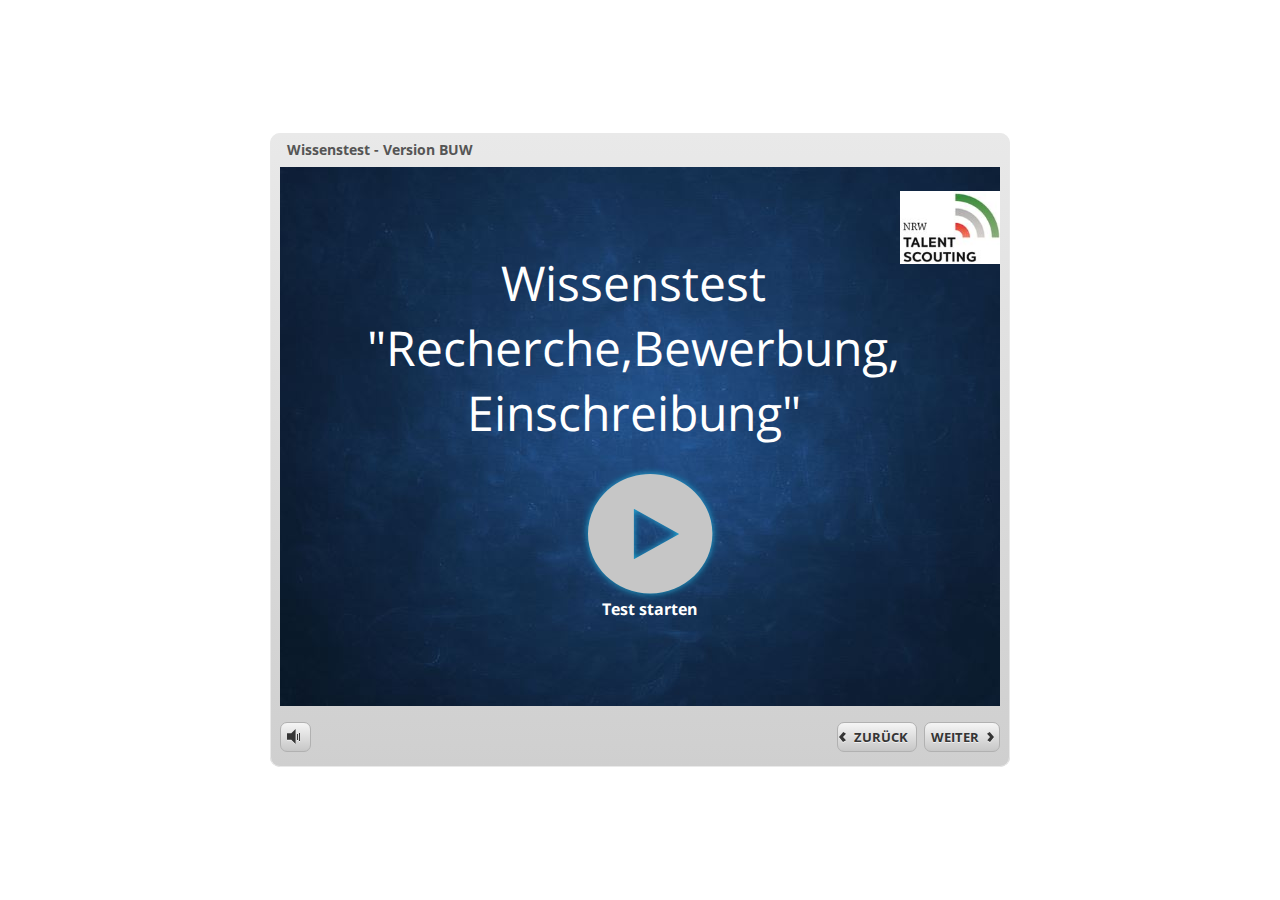
<file: story.html>
<!DOCTYPE HTML>
<html style="height: 100%;" lang="de-DE">
<head>
    
    <meta http-equiv="Content-Type" content="text/html;charset=utf-8">
    <!-- Erstellt mit Storyline 360 ? http://www.articulate.com  -->
    <!-- version: 3.11.14249.0 -->

    <title>Wissenstest -Version BUW</title>
    <style>
        body {
            background: #ffffff;
            overflow: hidden;
        }

        html, body, table {
            height: 100%;
            width: 100%;
            margin: 0;
            padding: 0;
            border: 0;
        }

        table td {
            vertical-align: middle;
            text-align: center;
        }

        #nosupport {
            background: #f5f5f5;
            margin: 50px 65px;
            border: 1px solid #d5d5d5;
            width: calc(100% - 130px);
            height: calc(100% - 100px);
        }

        p {
            font-family: 'Helvetica Neue', Helvetica, Arial, Verdana, sans-serif;
            font-size: 12pt;
            color: #303030;
        }

        a {
            color: #2D9DDA;
            text-decoration: none !important;
        }

    </style>
    <script>
        var html5Supported = true,
                showWarning = false;

        function displayWarning() {
            if (showWarning) {
                document.getElementById('nosupport').style.visibility = 'visible';
            }
        }

    </script>
    <!--[if lte IE 9]><script>html5Supported = false;</script><![endif]-->

    <script type="text/javascript">

        (function () {

            var settings = {
                lmsEnabled: false,
                tincanEnabled: false,
                aoEnabled: false,
                runtimeOrder: [{"type":"html5","url":"story_html5.html"},{"type":"flash","url":"story_flash.html"}],
                warnOnCommitFail: false
            };

            var PARAM_WARN_ON_COMMIT = {name: 'warncommit', value: 1},
                    PARAM_LMS = {name: 'lms', value: 1},
                    PARAM_TINCAN = {name: 'tincan', value: true},
                    PARAM_AO = {name: 'aosupport', value: true};

            var detection = {
                agent: navigator.userAgent,

                flashEnabled: function () {
                    var description, version, flashAX,
                            plugin = navigator.plugins["Shockwave Flash"];

                    if (plugin != null) {
                        description = plugin.description.split(" ");
                        version = Number(description[description.length - 2]);

                        return (version >= 10) || isNaN(version);
                    } else {
                        try {
                            flashAX = new ActiveXObject("ShockwaveFlash.ShockwaveFlash.10");
                            return (flashAX != null);
                        } catch (e) {
                        }
                    }

                    return false;
                },

                html5Enabled: function () {
                    return html5Supported;
                },

                ampEnabled: function () {
                    return ((this.isIOS() && this.isIPad()) || this.isAndroid());
                },

                isIOS: function () {
                    return (this.agent.indexOf("AppleWebKit/") > -1 && this.agent.indexOf("Mobile/") > -1)
                },

                isAndroid: function () {
                    return (this.agent.indexOf("Android") > -1);
                },

                isIPad: function () {
                    return (this.agent.indexOf("iPad") > -1);
                }
            };

            var router = {

                init: function () {
                    var i,
                            redirected = false,
                            order = settings.runtimeOrder,
                            launchMap = {
                                flash: {
                                    isEnabled: 'flashEnabled',
                                    getParams: 'getFlashParams',
                                    delim: '?'
                                },
                                html5: {
                                    isEnabled: 'html5Enabled',
                                    getParams: 'getHtml5Params',
                                    delim: '?'
                                },
                                amp: {
                                    isEnabled: 'ampEnabled',
                                    getParams: 'getAmpParams',
                                    delim: '#'
                                }
                            };

                    if (document.location.search.toLowerCase().indexOf('forceflash') != -1) {
                        this.moveFlashToStartOfOrder(order);
                    }

                    for (i = 0; i < order.length; i++) {
                        var launchInfo = launchMap[order[i].type],
                                url = order[i].url;

                        if (detection[launchInfo.isEnabled]()) {
                            this.redirect(url, this[launchInfo.getParams](), launchInfo.delim);
                            redirected = true;
                            break;
                        }
                    }

                    if (!redirected) {
                        showWarning = true;
                    }
                },

                moveFlashToStartOfOrder: function (order) {
                    var i,
                        flashIndex = -1;
                    for (i = 0; i < order.length; i++) {
                        if (order[i].type == "flash") {
                            flashIndex = i;
                            break;
                        }
                    }
                    if (flashIndex != -1) {
                        order.splice(0, 0, order.splice(flashIndex, 1)[0]);
                    }
                },

                getQueryString: function (params) {
                    params = params || [];
                    var i,
                            queryString = document.location.search.substr(1),
                            paramArr = queryString.length > 0 ? queryString.split('&') : [];

                    for (i = 0; i < params.length; i++) {
                        paramArr.push([params[i].name, params[i].value].join('='));
                    }

                    return paramArr.join('&');
                },

                formatUrl: function (url, params, delim) {
                    delim = delim || '?';

                    var queryString = this.getQueryString(params);

                    if (queryString != null && queryString.length > 0) {
                        return [url, queryString].join(delim);
                    }

                    return url;
                },

                redirect: function (url, params, delim) {
                    window.location.replace(this.formatUrl(url, params, delim));
                },

                getFlashParams: function () {
                    return [];
                },

                getHtml5Params: function () {
                    var params = [];
                    if (settings.tincanEnabled) {
                        params.push(PARAM_TINCAN);
                    } else if (settings.lmsEnabled) {
                        params.push(PARAM_LMS);
                        if (settings.warnOnCommitFail) {
                            params.push(PARAM_WARN_ON_COMMIT);
                        }
                    }

                    return params;
                },

                getAmpParams: function () {
                    var tincanProto = settings.aoEnabled || settings.tincanEnabled,
                            params = [];
                    // build AMP params
                    if (tincanProto) {
                        params.push(PARAM_TINCAN);
                        if (settings.aoEnabled) {
                            params.push(PARAM_AO);
                        }
                    }
                    return params;
                }
            };

            router.init();
        })();

    </script>
</head>
<body onload="displayWarning()" style="height: 100%;">
<div id="nosupport" style="visibility: hidden;">
    <table>
        <tr>
            <td>
                <p>
                    <svg xmlns="http://www.w3.org/2000/svg" width="90.2" height="74.9" viewBox="0 0 90 75" version="1.1">
                        <g transform="scale(.1)">
                            <path d="m409 7c54-25 106 20 130 66 106 170 213 340 320 510 17 28 32 63 19 96-14 36-55 51-91 51-224 1-448 0-672 0-35 1-76-3-100-33-26-32-15-77 5-108 107-173 216-344 324-517 16-26 35-53 65-65z"
                                  fill="#4c4c4c"/>
                            <path d="m419 57c26-20 55 4 68 27 109 174 218 348 328 522 9 17 23 35 17 55-11 20-36 18-55 19-224 0-447 0-670 0-20-1-46 1-57-19-5-18 6-34 14-48 109-174 218-348 327-522 9-12 17-25 28-34z"
                                  fill="#f5f5f5"/>
                            <path d="m429 179c25-12 58 8 56 35-1 81-5 161-10 242 2 32-49 39-57 9-7-73-6-146-11-219-1-24-4-56 22-67zM430 539 430 539 430 539c45-24 80 53 32 72-45 24-80-53-32-72z"
                                  fill="#4c4c4c"/>
                        </g>
                    </svg>
                </p>
                <p>Dieser Kurs kann nicht abgespielt werden.</p>
                <p><a href="https://ipc.articulate.com/slw/360/de/cannotplay/">Mehr Infos</a></p>

            </td>
        </tr>
    </table>
</div>
</body>
</html>
</file>
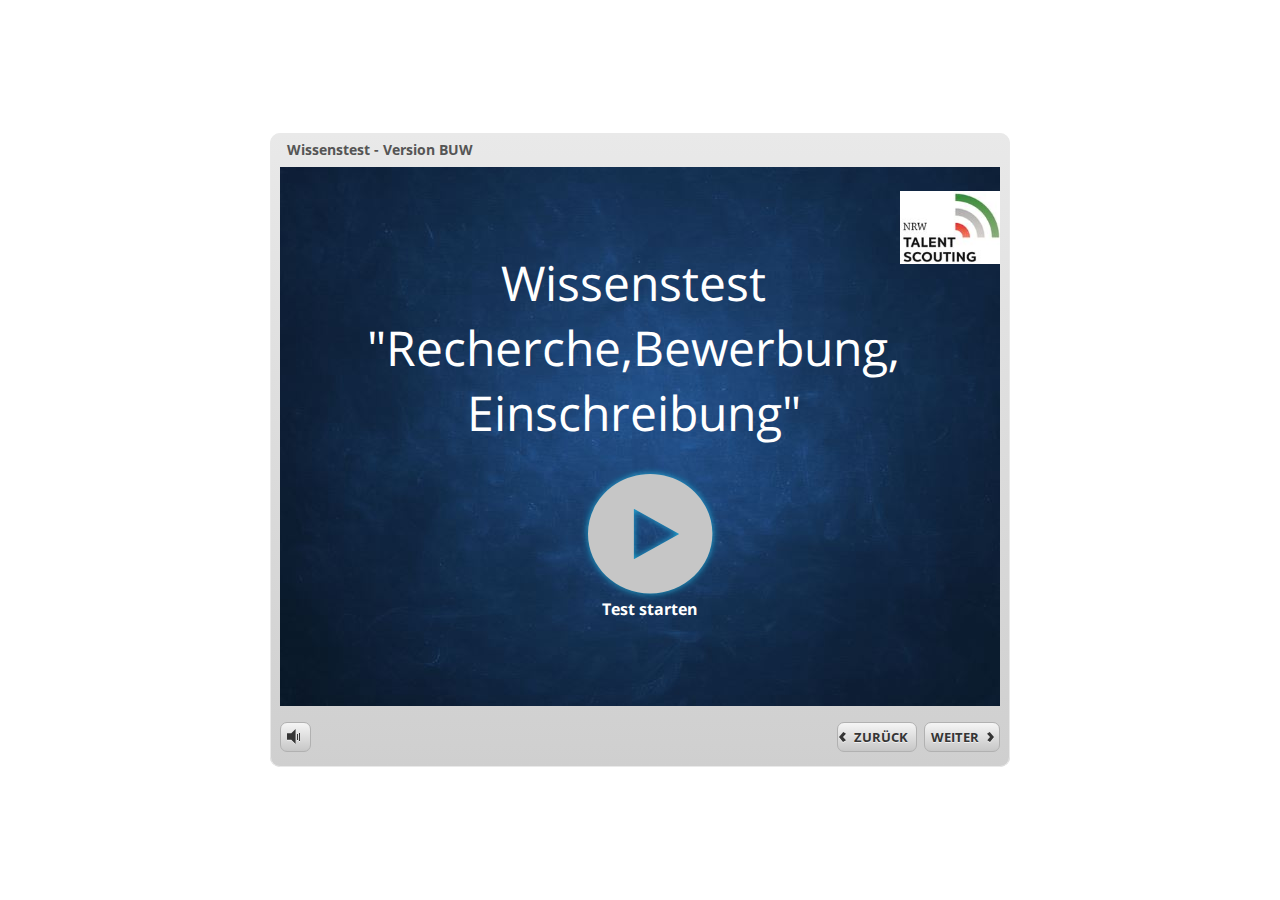
<file: story_html5.html>
<!doctype html>
<html lang="de-DE">
<head>
  <meta charset="utf-8" />
  <!-- Erstellt mit Storyline 360 ? http://www.articulate.com  -->
  <!-- version: 3.11.14249.0 -->
  <title>Wissenstest - Version BUW</title>
  <meta http-equiv="x-ua-compatible" content="IE=edge" />
  <meta name="viewport" content="width=device-width, initial-scale=1.0, user-scalable=no, minimal-ui" />
  <meta name="apple-mobile-web-app-capable" content="yes" />

  <style rel="stylesheet" data-noprefix>.slide-loader{position:absolute;pointer-events:none;left:50%;top:50%;-webkit-animation:spin 1.8s linear infinite;-moz-animation:spin 1.8s linear infinite;-ms-animation:spin 1.8s linear infinite;animation:spin 1.8s linear infinite;width:100px;height:100px;-webkit-transform:translate(-50%, -50%);z-index:10000;background:transparent url("[data-uri]") no-repeat center center}.mobile-chrome-warning{position:fixed;width:300px;height:75px;bottom:0px;background:rgba(0,0,0,0.0001);display:none;pointer-events:none;z-index:99}.mobile-chrome-warning-btn{position:absolute;left:-16px;top:-15px;width:107px;height:107px;background:rgba(0,0,0,0.6);border-radius:50%;border:1px solid rgba(255,255,255,0.2);pointer-events:all;-webkit-transform:scale(0.6)}.mobile-chrome-warning-btn svg{position:absolute;left:60%;top:58%;-webkit-transform:translate(-50%, -50%)}.mobile-chrome-warning-bubble{position:relative;color:white;padding:10px;background:rgba(0,0,0,0.8);border-radius:5px;float:left;margin-left:100px;margin-top:15px;pointer-events:none}.mobile-chrome-warning-bubble:before{position:absolute;top:8.5px;left:-20px;width:30px;height:30px;content:'';display:block;width:0;height:0;border-style:solid;border-width:12.5px 20px 12.5px 0;border-color:transparent rgba(0,0,0,0.8) transparent transparent;pointer-events:none}.is-mobile .swipe-resume-arrow{position:fixed;top:30%;left:50%;-webkit-transform:translate(-50%, 0);width:12%}.is-mobile .mobile-chrome-warning-text{position:fixed;top:56%;left:50%;-webkit-transform:translate(-50%, 0);height:30%;width:80%;line-height:43px;text-align:center;color:#aeb7bd;word-break:break-word;font-size:20px}.slide-loader .mobile-loader-dot{display:none}@-ms-keyframes spin{from{-ms-transform:translate(-50%, -50%) rotate(0deg)}to{-ms-transform:translate(-50%, -50%) rotate(360deg)}}@-moz-keyframes spin{from{-moz-transform:translate(-50%, -50%) rotate(0deg)}to{-moz-transform:translate(-50%, -50%) rotate(360deg)}}@-webkit-keyframes spin{from{-webkit-transform:translate(-50%, -50%) rotate(0deg)}to{-webkit-transform:translate(-50%, -50%) rotate(360deg)}}@keyframes spin{from{transform:translate(-50%, -50%) rotate(0deg)}to{transform:translate(-50%, -50%) rotate(360deg)}}body.is-mobile{background:black}body.is-theme-unified{background:#1b1a1a}.is-mobile .load-container,.is-theme-unified .load-container{position:absolute;left:0;top:0;width:100%;height:100%;background-color:rgba(0,0,0,0.5);z-index:1;visibility:visible;-webkit-transition:visibility 250ms, opacity 250ms linear;-moz-transition:visibility 250ms, opacity 250ms linear;-mz-transition:visibility 250ms, opacity 250ms linear;transition:visibility 250ms, opacity 250ms linear}.is-mobile .hide-slide-loader .load-container,.is-theme-unified .hide-slide-loader .load-container{opacity:0;visibility:hidden}.is-mobile .slide-loader,.is-theme-unified .slide-loader{-webkit-animation:none;-moz-animation:none;-ms-animation:none;animation:none;background:none;text-align:center;width:120px;height:80px;top:60%}.is-theme-unified .slide-loader{top:50%}.is-mobile .slide-loader .mobile-loader-dot,.is-theme-unified .slide-loader .mobile-loader-dot{width:30px;height:30px;background-color:white;border-radius:100%;display:inline-block;-webkit-animation:slide-loader 1s ease-in-out 0s infinite both;-moz-animation:slide-loader 1s ease-in-out 0s infinite both;-ms-animation:slide-loader 1s ease-in-out 0s infinite both;animation:slide-loader 1s ease-in-out 0s infinite both}.is-mobile .slide-loader .dot1,.is-theme-unified .slide-loader .dot1{-webkit-animation-delay:-0.2s;-moz-animation-delay:-0.2s;-ms-animation-delay:-0.2s;animation-delay:-0.2s}.is-mobile .slide-loader .dot2,.is-theme-unified .slide-loader .dot2{-webkit-animation-delay:-0.1s;-moz-animation-delay:-0.1s;-ms-animation-delay:-0.1s;animation-delay:-0.1s}@-ms-keyframes slide-loader{0%,80%,100%{-ms-transform:scale(0.6)}40%{-ms-transform:scale(0)}}@-moz-keyframes slide-loader{0%,80%,100%{-moz-transform:scale(0.6)}40%{-moz-transform:scale(0)}}@-webkit-keyframes slide-loader{0%,80%,100%{-webkit-transform:scale(0.6)}40%{-webkit-transform:scale(0)}}@keyframes slide-loader{0%,80%,100%{transform:scale(0.6)}40%{transform:scale(0)}}.mobile-load-title-overlay{display:none}.is-mobile .mobile-load-title-overlay,.is-touchable .mobile-load-title-overlay{display:block;position:fixed;top:0;right:0;bottom:0;left:0;z-index:999;pointer-events:none}.is-mobile .mobile-load-title-overlay .mobile-load-title,.is-touchable .mobile-load-title-overlay .mobile-load-title{position:relative;height:30%;width:80%;margin:0 auto;line-height:43px;text-align:center;color:#aeb7bd;word-break:break-word}@media only screen and (min-width: 320px) and (orientation: landscape){.is-mobile .mobile-load-title,.is-touchable .mobile-load-title{font-size:28.8px;-moz-transform:translateY(33%);-ms-transform:translateY(33%);-webkit-transform:translateY(33%);transform:translateY(33%)}}@media only screen and (min-width: 320px) and (orientation: portrait){.is-mobile .slide-loader,.is-touchable .slide-loader{top:55%}.is-mobile .mobile-load-title,.is-touchable .mobile-load-title{font-size:28.8px;-moz-transform:translateY(35%);-ms-transform:translateY(35%);-webkit-transform:translateY(35%);transform:translateY(35%)}}
</style>

  
</head>
<body style="background: #FFFFFF" class="cs-HTML is-theme-classic" role="application">
  <!-- 360 -->
  <script>!function(e){var i=/iPhone/i,o=/iPod/i,n=/iPad/i,t=/(?=.*\bAndroid\b)(?=.*\bMobile\b)/i,d=/Android/i,s=/(?=.*\bAndroid\b)(?=.*\bSD4930UR\b)/i,b=/(?=.*\bAndroid\b)(?=.*\b(?:KFOT|KFTT|KFJWI|KFJWA|KFSOWI|KFTHWI|KFTHWA|KFAPWI|KFAPWA|KFARWI|KFASWI|KFSAWI|KFSAWA)\b)/i,r=/IEMobile/i,h=/(?=.*\bWindows\b)(?=.*\bARM\b)/i,a=/BlackBerry/i,l=/BB10/i,p=/Opera Mini/i,f=/(CriOS|Chrome)(?=.*\bMobile\b)/i,u=/(?=.*\bFirefox\b)(?=.*\bMobile\b)/i,c=new RegExp("(?:Nexus 7|BNTV250|Kindle Fire|Silk|GT-P1000)","i"),w=function(e,i){return e.test(i)},A=function(e){var A=e||navigator.userAgent,v=A.split("[FBAN");return"undefined"!=typeof v[1]&&(A=v[0]),this.apple={phone:w(i,A),ipod:w(o,A),tablet:!w(i,A)&&w(n,A),device:w(i,A)||w(o,A)||w(n,A)},this.amazon={phone:w(s,A),tablet:!w(s,A)&&w(b,A),device:w(s,A)||w(b,A)},this.android={phone:w(s,A)||w(t,A),tablet:!w(s,A)&&!w(t,A)&&(w(b,A)||w(d,A)),device:w(s,A)||w(b,A)||w(t,A)||w(d,A)},this.windows={phone:w(r,A),tablet:w(h,A),device:w(r,A)||w(h,A)},this.other={blackberry:w(a,A),blackberry10:w(l,A),opera:w(p,A),firefox:w(u,A),chrome:w(f,A),device:w(a,A)||w(l,A)||w(p,A)||w(u,A)||w(f,A)},this.seven_inch=w(c,A),this.any=this.apple.device||this.android.device||this.windows.device||this.other.device||this.seven_inch,this.phone=this.apple.phone||this.android.phone||this.windows.phone,this.tablet=this.apple.tablet||this.android.tablet||this.windows.tablet,"undefined"==typeof window?this:void 0},v=function(){var e=new A;return e.Class=A,e};"undefined"!=typeof module&&module.exports&&"undefined"==typeof window?module.exports=A:"undefined"!=typeof module&&module.exports&&"undefined"!=typeof window?module.exports=v():"function"==typeof define&&define.amd?define("isMobile",[],e.isMobile=v()):e.isMobile=v()}(this);</script>

  <div id="preso"></div>
  <script>
    window.globals = {
      DATA_PATH_BASE: '',
      lmsPresent: false,
      tinCanPresent: false,
      aoSupport: false,
      scale: 'noscale',
      captureRc: false,
      browserSize: 'default',
      bgColor: '#FFFFFF',
      features: '',
      themeName: 'classic',

      
      parseParams: function(qs) {
        if (window.globals.parsedParams != null) {
          return window.globals.parsedParams;
        }
        qs = (qs || window.location.search.substr(1)).split('+').join(' ');
        var params = {},
            tokens,
            re = /[?&]?([^=]+)=([^&]*)/g;

        while (tokens = re.exec(qs)) {
          params[decodeURIComponent(tokens[1]).trim()] =
            decodeURIComponent(tokens[2]).trim();
        }
        window.globals.parsedParams = params;
        return params;
      },

    };
    

    (function() {
      var params = window.globals.parseParams();

      if (window.globals.themeName !== 'classic') {
        
        if (params.deviceType != null) {
          window.isMobile.phone = params.deviceType === 'phone';
          window.isMobile.tablet = params.deviceType === 'tablet';
          window.isMobile.any = window.isMobile.phone || window.isMobile.tablet;
        }

        if (window.isMobile.any) {
          document.body.classList.add('is-touchable-tablet');
          if (window.isMobile.phone) {
            document.body.classList.add('is-touchable-phone');
          }
        }
      } else if (window.isMobile.any) {
        document.body.classList.add('is-mobile');
      }
    })();
  </script>
  <script SRC="story_content/user.js" TYPE="text/javascript"></script>
  <div class="slide-loader"></div>

  <script type="text/javascript">
    if (window.isMobile.any || window.globals.themeName === 'unified') { var doc = document, loader = doc.body.querySelector('.slide-loader'); [ 1, 2, 3 ].forEach(function(n) { var d = doc.createElement('div'); d.classList.add('mobile-loader-dot'); d.classList.add('dot' + n); loader.appendChild(d);
      });
    }
  </script>

  <div class="mobile-load-title-overlay">
    <div class="mobile-load-title">Wissenstest - Version BUW</div>
  </div>
  <script>
    
    if (window.autoSpider && window.vInterfaceObject) {
      document.querySelector('.mobile-load-title-overlay').style.display = 'none';
    }
  </script>

  <div class="mobile-chrome-warning">
    <div class="mobile-chrome-warning-btn">
        <svg xmlns="http://www.w3.org/2000/svg" version="1.1" xmlns:xlink="http://www.w3.org/1999/xlink" preserveAspectRatio="none" x="0px" y="0px" width="107px" height="78px" viewBox="0 0 107 78">

          <g id="mobile-chrome-warning-arrow">
            <path fill="white" stroke="none" d="
            M 24.1 31.4
            L 12.05 15.85 0 31.4 8.3 31.4 8.3 54 15.25 54 15.25 31.4 24.1 31.4 Z"/>
          </g>

          <path id="mobile-chrome-warning-hand" stroke="white" stroke-width="2" stroke-linejoin="round" stroke-linecap="round" fill="none" d="
          M 37.55 16.1
          Q 36.3 14.8 36.3 13.1 36.3 11.45 37.55 10.15 38.85 8.9 40.55 8.9 42.2 8.9 43.5 10.15
          L 46.75 13.375 46.75 13.35
          Q 45.5 12.05 45.5 10.35 45.5 8.7 46.75 7.4 48.05 6.15 49.75 6.15 51.4 6.15 52.7 7.4
          L 57 11.65
          Q 56.05 10.4828125 56.05 9 56.05 7.3 57.3 6 58.6 4.8 60.3 4.8 62 4.8 63.3 6
          L 74.3 17
          Q 76.3 19.05 77.5 21.55 78.75 24.05 79.1 26.9 79.4 29.7 80.65 32.25 81.85 34.75 83.85 36.75
          L 85.6 38.5 69.5 54.6
          Q 68.25 53.35 66.5 52.1 64.75 50.8 62.85 49.85 60.95 48.85 59.25 48.5
          L 32 42.5
          Q 31.15 42.3 30.45 41.8 29.1 40.8 28.85 39.3 28.6 37.85 29.35 36.55 30.05 35.25 31.65 34.7
          L 31.9 34.65
          Q 32.55 34.45 33.25 34.45
          L 44.3 34.9 17.65 8.2
          Q 16.4 6.9 16.4 5.2 16.4 3.55 17.65 2.25 18.95 1 20.65 1 22.3 1 23.6 2.25
          L 37.55 16.1 39.2 17.75
          M 58.95 13.65
          L 58.075 12.775 57.3 12
          Q 57.140234375 11.833984375 57 11.65
          L 58.075 12.775
          M 46.75 13.375
          L 48.4 15"/>

        </svg>
      </div>

      <div class="mobile-chrome-warning-bubble">
        Drag up for fullscreen
      </div>
  </div>

  

  <link rel="stylesheet" href="html5/lib/stylesheets/main.min.css" data-noprefix />
  <link rel="stylesheet" href="html5/data/css/output.min.css" data-noprefix />
  <script data-main="app/scripts/init.generated" src="html5/lib/scripts/app.min.js"></script>
</body>
</html>
</file>
<file: html5/lib/stylesheets/main.min.css>
html{font-size:100%;line-height:1.5em}html{font-family:sans-serif;-ms-text-size-adjust:100%;-webkit-text-size-adjust:100%}body{margin:0}article,aside,details,figcaption,figure,footer,header,hgroup,main,menu,nav,section,summary{display:block}audio,canvas,progress,video{display:inline-block;*display:inline;*zoom:1;vertical-align:baseline}audio:not([controls]){display:none;height:0}[hidden]{display:none}template{display:none}a{background-color:transparent}a:active,a:hover{outline:0}abbr[title]{border-bottom:1px dotted}b,strong{font-weight:bold}blockquote{margin:1.5em 40px}dfn{font-style:italic}h1{font-size:2em;line-height:1.5em;margin-top:.75em;margin-bottom:.75em}h2{font-size:1.5em;line-height:2em;margin-top:1em;margin-bottom:1em}h3{font-size:1.17em;line-height:1.28205em;margin-top:1.28205em;margin-bottom:1.28205em}h4{font-size:1em;line-height:1.5em;margin-top:1.5em;margin-bottom:1.5em}h5{font-size:.83em;line-height:1.80723em;margin-top:1.80723em;margin-bottom:1.80723em}h6{font-size:.67em;line-height:2.23881em;margin-top:2.23881em;margin-bottom:2.23881em}mark{background:#ff0;color:#000}p,pre{margin:1.5em 0}small{font-size:80%}sub,sup{font-size:75%;line-height:0;position:relative;vertical-align:baseline}sup{top:-0.5em}sub{bottom:-0.25em}dl,menu,ol,ul{margin:1.5em 0}dd{margin:0 0 0 40px}menu,ol,ul{padding:0 0 0 40px}nav ul,nav ol{list-style:none;list-style-image:none}img{border:0;-ms-interpolation-mode:bicubic}svg:not(:root){overflow:hidden}figure{margin:1.5em 40px}hr{-moz-box-sizing:content-box;-webkit-box-sizing:content-box;box-sizing:content-box;height:0}pre{overflow:auto}code,kbd,pre,samp{font-family:monospace, monospace;font-size:1em}form{margin:0}button,input,optgroup,select,textarea{color:inherit;font:inherit;margin:0;*font-family:sans-serif;*vertical-align:middle}button{overflow:visible}button,select{text-transform:none}button,html input[type="button"],input[type="reset"],input[type="submit"]{-webkit-appearance:button;cursor:pointer;*overflow:visible}button[disabled],html input[disabled]{cursor:default}button::-moz-focus-inner,input::-moz-focus-inner{border:0;padding:0}input{line-height:normal}input[type="checkbox"],input[type="radio"]{-moz-box-sizing:border-box;-webkit-box-sizing:border-box;box-sizing:border-box;padding:0;*height:13px;*width:13px}input[type="number"]::-webkit-inner-spin-button,input[type="number"]::-webkit-outer-spin-button{height:auto}input[type="search"]{-webkit-appearance:textfield;-moz-box-sizing:content-box;-webkit-box-sizing:content-box;box-sizing:content-box}input[type="search"]::-webkit-search-cancel-button,input[type="search"]::-webkit-search-decoration{-webkit-appearance:none}fieldset{margin:0 2px;border-color:#c0c0c0;border-top-width:.0625em;border-top-style:solid;padding-top:.4625em;border-bottom-width:.0625em;border-bottom-style:solid;padding-bottom:.9125em;border-left-width:.0625em;border-left-style:solid;padding-left:.875em;border-right-width:.0625em;border-right-style:solid;padding-right:.875em}legend{border:0;padding:0;*margin-left:-7px}textarea{overflow:auto}optgroup{font-weight:bold}table{border-collapse:collapse;border-spacing:0}td,th{padding:0}div.popup-pane p strong,div.popup-pane p em,.presenter-name{white-space:nowrap;overflow:hidden;text-overflow:ellipsis}.offscreen{position:absolute;left:-9999px !important}.invisible{visibility:hidden !important}.visible{visibility:visible !important}.transparent{opacity:0 !important}.hidden{display:none !important}.accessibility,.slider{position:absolute;top:0;left:0;height:1px;width:1px;overflow:hidden;opacity:0}.accessibility:focus,.slider:focus{outline:none}.scrollable,.is-desktop .panel-content,.is-desktop .panel-section-content{overflow:auto}.focused{outline:none !important}rect.focused{fill:none;outline:none !important;stroke:yellow}.align-left{text-align:left !important}.align-right{text-align:right !important}.align-center{text-align:center !important}.align-flex-start{display:-webkit-box;display:-webkit-flex;display:-moz-flex;display:-ms-flexbox;display:flex;-webkit-box-align:start;-ms-flex-align:start;-webkit-align-items:flex-start;-moz-align-items:flex-start;align-items:flex-start}.align-flex-center{display:-webkit-box;display:-webkit-flex;display:-moz-flex;display:-ms-flexbox;display:flex;-webkit-box-align:center;-ms-flex-align:center;-webkit-align-items:center;-moz-align-items:center;align-items:center}.align-flex-end{display:-webkit-box;display:-webkit-flex;display:-moz-flex;display:-ms-flexbox;display:flex;-webkit-box-align:end;-ms-flex-align:end;-webkit-align-items:flex-end;-moz-align-items:flex-end;align-items:flex-end}.inflexible,.is-desktop .controls .relative-nav,.is-desktop .submit-all-button,.tabs,.is-desktop .panel-section-header,.is-desktop .panel-header,.is-desktop .panel-footer,.header-primary{-webkit-box-flex:none;-webkit-flex:none !important;-moz-box-flex:none;-moz-flex:none !important;-ms-flex:none !important;flex:none !important}.auto-flexible{-webkit-box-flex:auto;-webkit-flex:auto !important;-moz-box-flex:auto;-moz-flex:auto !important;-ms-flex:auto !important;flex:auto !important}.initial-flexible{-webkit-box-flex:0;-webkit-flex:0 1 auto !important;-moz-box-flex:0;-moz-flex:0 1 auto !important;-ms-flex:0 1 auto !important;flex:0 1 auto !important}.bleed{padding:0 !important}.unstyled,.is-desktop .btn,.choice-list,.tabs,.is-desktop .outline-list{margin:0;padding:0;list-style:none;border:none;background:none}.force-unstyled,.progress-control .btn-unstyled,.progress-control .choice-list .choice-list-trigger,.choice-list .progress-control .choice-list-trigger,.progress-control .tabs>li>.tabs-trigger{background:none !important;border:none !important;box-shadow:none !important}.text-compact,.choice-list .choice-list-trigger,.tabs>li>.tabs-trigger,.is-desktop .outline-list li a{display:inline-block;max-width:100%;overflow:hidden;white-space:nowrap;text-overflow:ellipsis}.text-rtl,.text-direction-rtl .is-desktop .controls,.text-direction-rtl .is-desktop .controls-group,.text-direction-rtl .tabs,.text-direction-rtl .is-mobile .panel-content,.text-direction-rtl .is-desktop .panel-content,.text-direction-rtl .is-desktop .panel-header,.text-direction-rtl .topmenu-panel{direction:rtl;unicode-bidi:bidi-override;text-align:right}.text-align-sub{vertical-align:sub}.text-align-middle{vertical-align:middle}.ui-draggable{z-index:99}.ui-droppable{z-index:98}.ui-draggable-dragging{z-index:9999}.border-base,input[type='text'],input[type='search'],.is-desktop .btn,.progress-control,.progress-bar-seek,.search-input input[type="search"],.presentation-wrapper:after,.topmenu-tab,.topmenu-panel{border-style:solid;border-width:1px}.cursor-hover:hover,.rotatable:hover{cursor:pointer}.cursor-hover:hover *,.rotatable:hover *{cursor:pointer}.cursor-default{cursor:default !important}.cursor-default *{cursor:default !important}.opaque{pointer-events:all !important}.non-eventable{pointer-events:none}.full-size{height:100%;position:relative;width:100%}.abs{position:absolute}.tweenable{will-change:opacity, transform}*{box-sizing:border-box}html,body{height:100%}html{font-size:62.5%;-webkit-user-select:none;-moz-user-select:none;-ms-user-select:none;user-select:none}body{font-size:1.3rem;line-height:1.2;font-family:sans-serif;overflow:hidden}body.is-desktop.is-too-tall{overflow-y:scroll}body.is-desktop.is-too-wide{overflow-x:scroll}body.is-desktop *{-webkit-font-smoothing:subpixel-antialiasing}body.is-mobile::-webkit-scrollbar,body.is-mobile *::-webkit-scrollbar{-webkit-appearance:none;display:none}a{color:inherit;text-decoration:none}input[type='text'],input[type='search']{border-radius:4px;padding:.3em .5em}hr{position:absolute;top:0;left:0;width:100%;height:1px;background:none;border:0;border-top-style:solid;border-top-width:1px;color:none;margin:0}.is-desktop .grid-center{-webkit-box-pack:center;-ms-flex-pack:center;-webkit-justify-content:center;-moz-justify-content:center;justify-content:center;-webkit-box-align:center;-ms-flex-align:center;-webkit-align-items:center;-moz-align-items:center;align-items:center}.is-desktop .grid-row{max-width:100%;max-height:100%;display:-webkit-box;display:-webkit-flex;display:-moz-flex;display:-ms-flexbox;display:flex;-webkit-box-direction:normal;-webkit-box-orient:horizontal;-webkit-flex-direction:row;-moz-flex-direction:row;-ms-flex-direction:row;flex-direction:row}.is-desktop .grid-row.grid-reverse{-webkit-box-direction:reverse;-webkit-box-orient:horizontal;-webkit-flex-direction:row-reverse;-moz-flex-direction:row-reverse;-ms-flex-direction:row-reverse;flex-direction:row-reverse}.is-desktop .grid-row.grid-horz-center{-webkit-box-pack:center;-ms-flex-pack:center;-webkit-justify-content:center;-moz-justify-content:center;justify-content:center}.is-desktop .grid-row.grid-vert-center{-webkit-box-align:center;-ms-flex-align:center;-webkit-align-items:center;-moz-align-items:center;align-items:center}.is-desktop .grid-row>*{-webkit-box-flex:1;-webkit-flex:1;-moz-box-flex:1;-moz-flex:1;-ms-flex:1;flex:1;max-width:100%}.is-desktop .grid-row-align-start{-webkit-box-pack:start;-ms-flex-pack:start;-webkit-justify-content:flex-start;-moz-justify-content:flex-start;justify-content:flex-start}.is-desktop .grid-row-align-end{-webkit-box-pack:end;-ms-flex-pack:end;-webkit-justify-content:flex-end;-moz-justify-content:flex-end;justify-content:flex-end}.is-desktop .grid-col{max-width:100%;max-height:100%;display:-webkit-box;display:-webkit-flex;display:-moz-flex;display:-ms-flexbox;display:flex;-webkit-box-direction:normal;-webkit-box-orient:vertical;-webkit-flex-direction:column;-moz-flex-direction:column;-ms-flex-direction:column;flex-direction:column}.is-desktop .grid-col.grid-reverse{-webkit-box-direction:reverse;-webkit-box-orient:vertical;-webkit-flex-direction:column-reverse;-moz-flex-direction:column-reverse;-ms-flex-direction:column-reverse;flex-direction:column-reverse}.is-desktop .grid-col.grid-horz-center{-webkit-box-align:center;-ms-flex-align:center;-webkit-align-items:center;-moz-align-items:center;align-items:center}.is-desktop .grid-col.grid-vert-center{-webkit-box-pack:center;-ms-flex-pack:center;-webkit-justify-content:center;-moz-justify-content:center;justify-content:center}.is-desktop .grid-col>*{-webkit-box-flex:1;-webkit-flex:1;-moz-box-flex:1;-moz-flex:1;-ms-flex:1;flex:1;max-height:100%}.caption{font-family:"Open Sans Full", Helvetica, Arial, sans-serif;position:fixed;pointer-events:none;z-index:1;display:flex;align-items:center;flex-direction:column;bottom:0px;margin-bottom:10px;width:60vw;left:50vw;transform:translateX(-50%) translateZ(0)}.caption>div{pointer-events:none;width:100%;text-align:center}.caption p{display:inline-block;pointer-events:none;padding:10px;text-shadow:-1px 0px black, 0px 1px black, 1px 0px black, 0px -1px black;color:#ffffff;border-radius:4px;background:#31373a;margin:0 0 10px 0;padding:10px;text-align:center;line-height:1.5}.caption p p:last-child{margin-bottom:0}.caption p q:before,.caption p q:after{content:''}.is-mobile .caption.caption--centered{-moz-transform:translate(-50%, -50%);-ms-transform:translate(-50%, -50%);-webkit-transform:translate(-50%, -50%);transform:translate(-50%, -50%);bottom:auto}.is-desktop .caption{position:absolute;width:60%;left:50%}.caption-controls{margin-right:10px}.text-direction-rtl .is-desktop .caption-controls{margin-left:10px;margin-right:0}.caption-controls .caption-btn.button-tapped{background:rgba(0,0,0,0.2)}.caption-controls .caption-btn svg{margin-left:2px;margin-top:6px}[class*='icon-']{font-style:normal;display:inline-block}.error-icon{position:absolute;top:5px;left:calc(50% - 32px);height:30px;width:25px;z-index:999}input,textarea{pointer-events:all}input:focus,textarea:focus{outline:none}button{cursor:pointer}button:focus{outline:none}.is-desktop .btn{border-radius:7px;color:inherit;cursor:pointer;display:inline-block;font-weight:bold;height:30px;line-height:28px;min-width:30px;padding:0 8px;text-align:center;text-decoration:none;vertical-align:bottom}.btn-unstyled,.choice-list .choice-list-trigger,.tabs>li>.tabs-trigger{background:none;border:none;color:inherit;display:inline-block;height:inherit;line-height:inherit;padding:0;text-align:inherit}.btn-stretch{width:100%}.is-desktop .controls{-webkit-box-pack:justify;-ms-flex-pack:justify;-webkit-justify-content:space-between;-moz-justify-content:space-between;justify-content:space-between;max-height:30px;min-height:28px;line-height:30px;margin-top:16px;margin-bottom:5px;position:relative}.is-desktop .controls .btn{padding:0 8px 0 6px}.is-desktop .controls .btn:not(.hidden) ~ .btn{margin-left:7px}.text-direction-rtl .is-desktop .controls .btn:not(.hidden) ~ .btn{margin-left:0;margin-right:10px}.text-direction-rtl .is-desktop .controls .btn:first-of-type{margin-left:0}.is-desktop .controls .relative-nav .btn{min-width:71px}.text-direction-rtl .is-desktop .controls-group>.grid-row{-webkit-box-direction:reverse;-webkit-box-orient:horizontal;-webkit-flex-direction:row-reverse;-moz-flex-direction:row-reverse;-ms-flex-direction:row-reverse;flex-direction:row-reverse}.is-desktop .controls-group:not(:last-child){margin-right:10px}.text-direction-rtl .is-desktop .controls-group:not(:last-child){margin-left:10px;margin-right:0}.is-desktop .controls-group.play-only{-webkit-box-flex:initial;-webkit-flex:initial;-moz-box-flex:initial;-moz-flex:initial;-ms-flex:initial;flex:initial}.is-desktop .control-bar{position:relative;border-radius:7px}.is-desktop .control-actions{margin-left:auto;-webkit-box-flex:0;-webkit-flex:0 0 auto;-moz-box-flex:0;-moz-flex:0 0 auto;-ms-flex:0 0 auto;flex:0 0 auto}.is-desktop .control-actions .btn-icon{align-items:center;display:inline-flex;height:28px;margin-right:2px;vertical-align:top;position:relative;left:-5px}.text-direction-rtl .is-desktop .control-actions .btn-icon{margin-right:0;margin-left:2px;left:5px}.is-desktop .control-actions .text+.btn-icon{margin-right:0;margin-left:4px;position:relative;left:4px}.text-direction-rtl .is-desktop .control-actions .text+.btn-icon{margin-right:4px;margin-left:0;left:-1px}.text-direction-rtl .is-desktop .control-actions{margin-left:0;margin-right:auto}.is-desktop .submit-all-button button:not(.hidden){margin-right:7px}.text-direction-rtl .is-desktop .submit-all-button button:not(.hidden){margin-right:0;margin-left:7px}.hide-frame #main-window .controls{display:none}.circle-progress{position:absolute;left:2px;top:11.5px;z-index:-1}.btn.cs-disabled{pointer-events:none;opacity:0.5;cursor:default}.slider-bar{position:absolute;top:auto;bottom:0;height:120px}.slider-bar input[type='range']{box-sizing:content-box;padding:0px;position:absolute;bottom:0;left:50%;-moz-transform-origin:0 50%;-ms-transform-origin:0 50%;-webkit-transform-origin:0 50%;transform-origin:0 50%;-moz-transform:rotate(-90deg);-ms-transform:rotate(-90deg);-webkit-transform:rotate(-90deg);transform:rotate(-90deg);-moz-appearance:none;-webkit-appearance:none;width:100px;height:7px;outline:none}.slider-bar input[type='range']::-webkit-slider-runnable-track{border-style:solid;border-width:1px;height:7px}.slider-bar input[type='range']::-webkit-slider-thumb{-webkit-appearance:none;border-style:solid;border-width:1px;display:block;width:8px;height:20px;margin-top:-7px}.slider-bar input[type='range']::-webkit-slider-thumb:hover{cursor:pointer}.slider-bar input[type='range']::-moz-range-track{border-style:solid;border-width:1px;height:5px}.slider-bar input[type='range']::-moz-range-track:hover{cursor:pointer}.slider-bar input[type='range']::-moz-range-thumb{display:block;border-radius:0;width:5px;height:20px;margin-top:-8px}.slider-bar input[type='range']::-moz-range-thumb:hover{cursor:pointer}.slider-bar input[type='range']::-moz-focus-outer{border:0}@media screen and (min-width: 0\0){.slider-bar input[type='range']{bottom:23px !important;height:22px}.slider-bar input[type='range']::-ms-thumb{margin-top:0}}@supports (-ms-accelerator: true){.slider-bar input[type='range']{bottom:23px !important;height:22px}.slider-bar input[type='range']::-ms-thumb{margin-top:0}}.slider-bar input[type='range']::-ms-track{border-style:solid;border-width:1px;color:transparent;height:7px}.slider-bar input[type='range']::-ms-fill-lower,.slider-bar input[type='range']::-ms-fill-upper{background:transparent}.slider-bar input[type='range']::-ms-thumb{border-style:solid;border-width:1px;width:5px;height:20px}input[type=range]::-ms-tooltip{display:none}.progress-control{height:30px;padding:5px 5px 0}.progress-control .btn-unstyled,.progress-control .choice-list .choice-list-trigger,.choice-list .progress-control .choice-list-trigger,.progress-control .tabs>li>.tabs-trigger{width:24px;height:24px;line-height:24px;text-align:center}.progress-bar{margin:0 5px;position:relative;cursor:pointer;text-align:right;overflow:hidden}.progress-bar-inner{width:100%;height:100%;position:relative}.progress-bar-inner input[type='range']{position:absolute;top:0;left:0;-moz-appearance:none;-webkit-appearance:none;width:100%;height:16px;cursor:pointer;display:block;opacity:0;z-index:2}.text-direction-rtl .progress-bar-inner input[type='range']{transform:scale(-1, 1)}.progress-bar-inner input[type='range']::-moz-range-thumb{border-radius:0;width:1px}.progress-bar-inner input[type='range']::-ms-thumb{border-radius:0;width:1px}.progress-bar-inner input[type='range']::-webkit-slider-thumb{-webkit-appearance:none;border-radius:0;width:1px}.progress-bar-seek{width:100%;height:18px;border-radius:4px;display:block;overflow:hidden;position:relative;z-index:1}.progress-bar-fill{height:100%;position:absolute;top:0;left:0}.progress-bar-elapsed-time{position:absolute;top:0px;right:5px;z-index:1;font-weight:bold;font-size:92.307%;color:#454545}.progress-bar-total-duration{display:inline-block}.choice-list .choice-list-trigger{display:block;width:100%;padding:.25em;text-decoration:none}.tabs-wrap{display:-webkit-box;display:-webkit-flex;display:-moz-flex;display:-ms-flexbox;display:flex;-webkit-box-direction:normal;-webkit-box-orient:vertical;-webkit-flex-direction:column;-moz-flex-direction:column;-ms-flex-direction:column;flex-direction:column;overflow:hidden;overflow:visible;height:100%;min-height:0}.tabs-wrap>*{-webkit-box-flex:1;-webkit-flex:1 1;-moz-box-flex:1;-moz-flex:1 1;-ms-flex:1 1;flex:1 1}.tabs{font-size:92.307%;line-height:18px;text-align:left;white-space:nowrap}.tabs.fill-width>li>.tabs-trigger{padding:0px 3px}.tabs>li{border-radius:4px 4px 0 0;border-radius:6px 6px 0 0;display:inline-block;font-weight:bold;height:100%;text-align:center}.tabs>li>.tabs-trigger{padding:0px 8px;line-height:2.1}.is-desktop .panel-content,.is-desktop .panel-section-header,.is-desktop .panel-section-content,.is-desktop .panel-header,.is-desktop .panel-footer{padding:10px}.is-desktop .panel{display:-webkit-box;display:-webkit-flex;display:-moz-flex;display:-ms-flexbox;display:flex;-webkit-box-direction:normal;-webkit-box-orient:horizontal;-webkit-flex-direction:row;-moz-flex-direction:row;-ms-flex-direction:row;flex-direction:row;overflow:hidden;flex:1 1}.is-desktop .panel>*{-webkit-box-flex:1;-webkit-flex:1 1;-moz-box-flex:1;-moz-flex:1 1;-ms-flex:1 1;flex:1 1}.is-desktop .panel>*{display:-webkit-box;display:-webkit-flex;display:-moz-flex;display:-ms-flexbox;display:flex;-webkit-box-direction:normal;-webkit-box-orient:vertical;-webkit-flex-direction:column;-moz-flex-direction:column;-ms-flex-direction:column;flex-direction:column;overflow:hidden}.is-desktop .panel>*>*{-webkit-box-flex:1;-webkit-flex:1 1;-moz-box-flex:1;-moz-flex:1 1;-ms-flex:1 1;flex:1 1}.is-desktop .panel:not(.active){display:none}.is-desktop .panel h1,.is-desktop .panel h2,.is-desktop .panel h3,.is-desktop .panel h4,.is-desktop .panel h5,.is-desktop .panel h6{margin:0}.is-desktop .tab-close{display:none}.is-desktop .panel-content{display:-webkit-box;display:-webkit-flex;display:-moz-flex;display:-ms-flexbox;display:flex;-webkit-box-direction:normal;-webkit-box-orient:vertical;-webkit-flex-direction:column;-moz-flex-direction:column;-ms-flex-direction:column;flex-direction:column;overflow:hidden;overflow-y:auto;overflow-x:hidden;border-radius:0 0 4px 4px;font-size:84.615%;word-wrap:break-word}.is-desktop .panel-content>*{-webkit-box-flex:1;-webkit-flex:1 1;-moz-box-flex:1;-moz-flex:1 1;-ms-flex:1 1;flex:1 1}.is-desktop .panel-content:not(:last-child){border-bottom-left-radius:0px;border-bottom-right-radius:0px}.is-desktop .panel-section{display:-webkit-box;display:-webkit-flex;display:-moz-flex;display:-ms-flexbox;display:flex;-webkit-box-direction:normal;-webkit-box-orient:vertical;-webkit-flex-direction:column;-moz-flex-direction:column;-ms-flex-direction:column;flex-direction:column;overflow:hidden}.is-desktop .panel-section>*{-webkit-box-flex:1;-webkit-flex:1 1;-moz-box-flex:1;-moz-flex:1 1;-ms-flex:1 1;flex:1 1}.is-desktop .panel-section-header{position:relative}.is-desktop .panel-relative-hr{position:relative;top:1em}.is-desktop .panel-section-heading{font-size:100%;line-height:1.308;overflow:hidden;text-overflow:ellipsis;overflow-wrap:break-word;word-wrap:break-word}.is-desktop .panel-footer{border-bottom-left-radius:10px;border-bottom-right-radius:10px}.volume{position:relative}.volume .slider-bar{left:0;height:106px;position:absolute;top:auto;right:-1px;bottom:-1px;left:-1px;direction:ltr}.volume .slider-bar input[type='range']{position:absolute;bottom:30px;left:50%;width:60px;z-index:1}.volume button{height:28px;position:relative;vertical-align:top;width:15px;z-index:2;overflow:hidden}.volume button svg{position:absolute;top:6px;left:0}.slide-object-video.hidden{display:block !important;visibility:hidden}.video-slide-object{position:relative;pointer-events:auto;background:transparent}.video-slide-object video::-webkit-media-controls-start-playback-button{display:none !important;-webkit-appearance:none}.video-controls{position:relative;height:26px;margin:3px 0;padding:1px;border:1px solid #b9b9b9}.video-controls-play-pause{background-image:url('[data-uri]');background-size:100%;background-image:-webkit-gradient(linear, 50% 0%, 50% 100%, color-stop(0%, #868686),color-stop(100%, #5d5d5d));background-image:-moz-linear-gradient(#868686,#5d5d5d);background-image:-webkit-linear-gradient(#868686,#5d5d5d);background-image:linear-gradient(#868686,#5d5d5d);width:25px;line-height:20px;text-align:center;border-right:1px solid #454545;fill:#fff}.video-controls-play-pause .pause-icon{width:6px;height:7px}.video-controls-play-pause .play-icon{width:6px;height:7px}.video-controls{max-width:100%;max-height:100%;display:-webkit-box;display:-webkit-flex;display:-moz-flex;display:-ms-flexbox;display:flex;-webkit-box-direction:normal;-webkit-box-orient:horizontal;-webkit-flex-direction:row;-moz-flex-direction:row;-ms-flex-direction:row;flex-direction:row}.video-controls.grid-reverse{-webkit-box-direction:reverse;-webkit-box-orient:horizontal;-webkit-flex-direction:row-reverse;-moz-flex-direction:row-reverse;-ms-flex-direction:row-reverse;flex-direction:row-reverse}.video-controls.grid-horz-center{-webkit-box-pack:center;-ms-flex-pack:center;-webkit-justify-content:center;-moz-justify-content:center;justify-content:center}.video-controls.grid-vert-center{-webkit-box-align:center;-ms-flex-align:center;-webkit-align-items:center;-moz-align-items:center;align-items:center}.video-controls>*{-webkit-box-flex:1;-webkit-flex:1;-moz-box-flex:1;-moz-flex:1;-ms-flex:1;flex:1;max-width:100%}.video-controls .progress-bar{margin:0}.is-mobile .video-controls .progress-bar{display:block}@media only screen and (orientation: portrait){.is-mobile .video-controls .progress-bar{margin:0}}.is-mobile .video-controls input[type=range]{display:none}@media only screen and (orientation: portrait){.is-mobile .video-controls input[type=range]{display:none}}.video-controls .progress-bar-seek{height:22px;background-image:url('[data-uri]');background-size:100%;background-image:-webkit-gradient(linear, 50% 0%, 50% 100%, color-stop(0%, #c3c3c3),color-stop(100%, #acacac));background-image:-moz-linear-gradient(#c3c3c3,#acacac);background-image:-webkit-linear-gradient(#c3c3c3,#acacac);background-image:linear-gradient(#c3c3c3,#acacac);border-radius:0;border:none}@media only screen and (orientation: portrait){.is-mobile .video-controls .progress-bar-seek{height:22px;background-image:url('[data-uri]');background-size:100%;background-image:-webkit-gradient(linear, 50% 0%, 50% 100%, color-stop(0%, #c3c3c3),color-stop(100%, #acacac));background-image:-moz-linear-gradient(#c3c3c3,#acacac);background-image:-webkit-linear-gradient(#c3c3c3,#acacac);background-image:linear-gradient(#c3c3c3,#acacac);border-radius:0;border:none}}.video-controls .progress-bar-fill{background-image:url('[data-uri]');background-size:100%;background-image:-webkit-gradient(linear, 50% 0%, 50% 100%, color-stop(0%, #a6a6a6),color-stop(100%, #7d7d7d));background-image:-moz-linear-gradient(#a6a6a6,#7d7d7d);background-image:-webkit-linear-gradient(#a6a6a6,#7d7d7d);background-image:linear-gradient(#a6a6a6,#7d7d7d)}@media only screen and (orientation: portrait){.is-mobile .video-controls .progress-bar-fill{background-image:url('[data-uri]');background-size:100%;background-image:-webkit-gradient(linear, 50% 0%, 50% 100%, color-stop(0%, #a6a6a6),color-stop(100%, #7d7d7d));background-image:-moz-linear-gradient(#a6a6a6,#7d7d7d);background-image:-webkit-linear-gradient(#a6a6a6,#7d7d7d);background-image:linear-gradient(#a6a6a6,#7d7d7d)}.is-mobile .video-controls .progress-bar-fill:after{display:none}}.video-controls .progress-bar-elapsed-time{height:22px;line-height:22px}.video-player-limited-container{position:relative;background-position:center center;background-repeat:no-repeat;background-size:contain}.video-player-limited-container video{height:100%;width:100%}.video-player-poster{position:absolute;top:0;left:0}.html-reset p{margin:0}.html-reset font{font-size:inherit;font-family:inherit}.nested-numbering ol{counter-reset:section;list-style-type:none}.nested-numbering ol a:before{counter-increment:section;content:counters(section,".") ". ";margin-right:.4em;overflow:hidden;text-overflow:ellipsis}.text-direction-rtl .nested-numbering ol a:before{margin-left:.4em;margin-right:auto}.overlay{position:fixed;top:0;right:0;bottom:0;left:0;background:rgba(0,0,0,0.5);z-index:4}.overlay-message{background:transparent;z-index:6}.is-mobile .overlay-message{background:rgba(0,0,0,0.5)}.zoom-image-overlay{background:rgba(0,0,0,0.15)}.is-desktop .overlay{position:fixed;top:-75%;right:-75%;bottom:-75%;left:-75%}#overlay-playbutton{position:fixed;top:0;right:0;bottom:0;left:0;-moz-border-radius:10px;-webkit-border-radius:10px;border-radius:10px;background:rgba(0,0,0,0.35);display:flex;align-items:center;justify-content:center;z-index:-1 !important}#overlay-playbutton.opaque{z-index:10 !important}#overlay-playbutton .start-overlay{text-align:center}#overlay-playbutton .start-overlay>div{align-items:center;display:flex;height:180px;justify-content:center;width:180px}#overlay-playbutton .start-overlay .cs-button{align-items:center;border-radius:50px;display:flex;font-size:60px;height:100px;justify-content:center;padding:8px;text-align:center;width:100px}#overlay-playbutton .start-overlay .cs-button div{height:60px;line-height:60px;padding:5px 10px;width:60px}.lightbox-wrapper{position:absolute;top:0;left:0;width:100%;height:100%}.lightbox-wrapper .controls{margin-top:0}.lightbox{position:absolute;top:50%;left:50%;-moz-transform:translate(-50%, -50%);-ms-transform:translate(-50%, -50%);-webkit-transform:translate(-50%, -50%);transform:translate(-50%, -50%);border:4px solid rgba(0,0,0,0.8) !important;box-shadow:0 0 5px rgba(0,0,0,0.2) !important;z-index:5}.lightbox .slide-container{max-width:none;max-height:none;margin:0}.is-desktop .lightbox .slide-container{-moz-transform-origin:0 0;-ms-transform-origin:0 0;-webkit-transform-origin:0 0;transform-origin:0 0}.lightbox .slide-wrapper{background:#fff}.lightbox .controls-group{-moz-transform-origin:top right;-ms-transform-origin:top right;-webkit-transform-origin:top right;transform-origin:top right;-webkit-box-pack:end;-ms-flex-pack:end;-webkit-justify-content:flex-end;-moz-justify-content:flex-end;justify-content:flex-end;margin-top:7px;text-align:right}.lightbox .controls-group .btn{margin-left:10px}.is-desktop .lightbox .controls-group .btn{font-size:0.8em;height:28px;line-height:26px}.is-desktop .lightbox .controls-group .btn.slide-control-button-submitall:not(.hidden){position:absolute;left:0}.text-direction-rtl .is-desktop .lightbox .controls-group .btn.slide-control-button-submitall:not(.hidden){right:0;left:auto}.lightbox .controls-group .btn .btn-icon{height:26px}.wn-LightboxControlsWnd{padding:4px}.lightbox-close-btn.focused,.lightbox .btn.focused{outline:3px solid yellow !important}.lightbox-close-btn{width:20px;height:20px;position:absolute;top:0;right:0;-moz-transform:translate(50%, -50%);-ms-transform:translate(50%, -50%);-webkit-transform:translate(50%, -50%);transform:translate(50%, -50%);color:#fff;background:#f00;border-radius:100%;text-align:center;z-index:1;box-shadow:inset 0px 1px 1px rgba(255,255,255,0.7),inset 0px -1px 1px rgba(0,0,0,0.3)}.lightbox-close-btn .icon{fill:#fff}.lightbox-close-btn .icon-shadow{fill:#000}.is-mobile .lightbox-close-btn{position:relative}.is-mobile .lightbox .slide-container{background:white}.popup{width:100%;height:100%;display:flex;justify-content:center;align-items:center;position:absolute;top:0;display:none;background-color:rgba(255, 255, 255, 0.000001)}.popup.show{display:block}div.popup-pane{width:339px;height:225px;padding:22px;top:calc(50% - 2px);border-radius:5px}div.popup-pane p{color:#a4a4a4;height:171px;margin-top:0;overflow-y:auto;line-height:1.3;cursor:default}div.popup-pane p strong{font-weight:bold;display:block;margin-bottom:3px;font-size:0.97em}div.popup-pane p em{display:block;font-weight:200;font-size:0.97em;margin-bottom:14px;font-style:normal}div.popup-pane p span{display:block;font-size:0.89em;line-height:1.5;word-break:break-all;word-break:break-word}div.popup-pane a{position:absolute;bottom:7px;text-decoration:underline;font-weight:bold;font-size:0.86em}div.popup-pane .popup-close{right:24px;font-size:0.86em}.popup-bio{white-space:pre-wrap}.text-direction-rtl .popup .popup-pane{direction:rtl}.text-direction-rtl .popup .popup-pane p em{color:#454545;font-weight:600}.text-direction-rtl .popup .popup-pane .popup-close{left:22px;right:auto}.text-direction-rtl .popup .lightbox-close-btn{top:0;right:auto;left:-27px}.lightbox-close-btn--large{width:25px;height:25px;top:-2px;right:-1px}.lightbox-close-btn--large .icon{transform:scale(1.3)}.message-window{position:absolute;top:50%;left:50%;transform:translate(-50%, -50%);z-index:7;border-radius:8px;border:1px solid transparent}.sidebar-right .message-window{margin-left:-120px}.sidebar-left .message-window{margin-left:120px}.no-sidebar .message-window{margin-left:0}.message-window-header{position:relative;font-size:153.846%;padding:0.8em 10px 0.6em}.message-window-header hr{position:absolute;top:auto;right:10px;bottom:0;left:10px;width:auto}.message-window-header hr+hr{bottom:1px}.message-window-heading{font-weight:normal;font-size:76.923%;margin:0}.message-window-heading p{margin:0}.image-container img{position:absolute}.zoom{position:absolute;top:0;left:0}.zoom-image{position:absolute;top:0;left:0;z-index:2000}.webobject{position:absolute;-webkit-overflow-scrolling:touch;pointer-events:all;background:white}.webobject .thumbnail{position:absolute;top:0;left:0}.webobject iframe{position:absolute;top:0;left:0;border:none;width:100%;height:100%}.is-mobile .webobject-engage{border:1px solid #62686c}.is-mobile .webobject{overflow-y:scroll}.is-desktop .panel-section-search.panel-section-header{padding-bottom:0}.text-direction-rtl .is-desktop .panel-section-search.panel-section-header .panel-section-heading{direction:rtl}.panel-section-search .divb{position:static;margin-top:0.818em}.search-clear{text-align:center;margin-bottom:10px}.search-clear .focused{outline:3px solid yellow !important}.search-clear .icon-clear{vertical-align:middle}.search-filter{position:absolute;top:10px;right:5px;cursor:pointer}.text-direction-rtl .search-filter{direction:rtl;position:absolute;top:10px;right:0px;left:5px}.search-filter .icon-gear{vertical-align:middle;fill:currentColor}.search-options{-moz-transition:max-height .2s ease-out;-o-transition:max-height .2s ease-out;-webkit-transition:max-height .2s ease-out;transition:max-height .2s ease-out;overflow:hidden;max-height:0;font-weight:bold;font-size:84.615%;margin:0 -3px;padding:0 3px}.text-direction-rtl .search-options{direction:rtl}.search-options.visible{max-height:7.091em}.search-options p{margin:0.818em 0}.search-options label{display:block;cursor:pointer;margin:0.818em 0}.search-options .divb{position:static;margin-top:1em}.search-options input[type=checkbox]{margin-right:6px}.text-direction-rtl .search-options input[type=checkbox]{margin-right:0;margin-left:6px}.search-options input[type=checkbox].hidden{display:inline-block !important}.search-input{position:relative}.search-input input[type="search"]{-moz-box-sizing:border-box;-webkit-box-sizing:border-box;box-sizing:border-box;border-radius:4px;width:100%;height:28px}.search-input .btn-unstyled,.search-input .choice-list .choice-list-trigger,.choice-list .search-input .choice-list-trigger,.search-input .tabs>li>.tabs-trigger{position:absolute;top:1px;right:1px;width:25px;height:25px;border-radius:0 3px 3px 0;padding-top:4px;text-align:center;box-shadow:none}.text-direction-rtl .search-input input[type="search"]{direction:rtl;text-indent:22px}.text-direction-rtl .search-input .btn-unstyled,.text-direction-rtl .search-input .choice-list .choice-list-trigger,.choice-list .text-direction-rtl .search-input .choice-list-trigger,.text-direction-rtl .search-input .tabs>li>.tabs-trigger{position:absolute;top:1px;right:0px;bottom:0px;left:1px;border-radius:3px 0 0 3px}.is-mobile .panel-section-search{display:none}.is-mobile .search-input input[type="search"]{height:34px;background:transparent;border-radius:20px;width:100%;padding:10px;padding-left:35px;border-color:#979696;-webkit-appearance:none}.is-mobile #outline-search{position:fixed;top:-58px;right:160px;left:0;padding:12px;background:white;pointer-events:none}.is-mobile .mobile-search-icon{position:absolute;top:19px;left:20px;-moz-transform:scale(0.9);-ms-transform:scale(0.9);-webkit-transform:scale(0.9);transform:scale(0.9)}.text-direction-rtl .is-mobile .mobile-search-icon{position:absolute;top:19px;right:9px;left:auto}.is-mobile .mobile-search-icon svg{fill:#979696}.scrollarea{position:absolute;top:0;left:0}.scrollarea-background{position:absolute;top:0;left:0}.scrollarea-background svg{position:absolute;top:0;left:0}.scrollarea-background img{position:absolute}.scrollarea-area{position:absolute;top:0;left:0;line-height:0;overflow-y:auto;overflow-x:hidden;pointer-events:auto;z-index:2;background:transparent}.prevent-scroll{overflow-y:hidden}.scrollarea-scrollbar{position:absolute;top:0px;left:0px;width:40px;height:0;background:transparent;pointer-events:all;cursor:pointer;z-index:10}.scrollarea-scrollbar:before{position:absolute;top:0px;left:20px;width:10px;height:100%;background:#ebebeb;border-radius:5px;content:'';display:block}.scrollarea-btn{position:absolute;top:0px;left:0px;width:40px;height:0;background:transparent;pointer-events:all;border-radius:5px;z-index:10}.scrollarea-btn:after{position:absolute;top:0px;left:21px;width:8px;height:100%;background:#b5b5b5;pointer-events:none;box-shadow:0 0 0px 1px #f2f2f2;border-radius:5px;content:'';display:block}.is-desktop .slide-object-button,.is-desktop .slide-object-button-text{width:100%;height:100%;padding:0;pointer-events:all}.is-mobile .slide-object-button,.is-mobile .slide-object-button-text{width:100%;height:100%;padding:0;background:black;color:white;left:-1px;pointer-events:all}.expanding-label-container{position:relative}.expanding-label{position:absolute;z-index:1;overflow:hidden;pointer-events:all}.cursor-hover:hover .expanding-label,.rotatable:hover .expanding-label,.cursor-hover:hover .expanding-label *,.rotatable:hover .expanding-label *{cursor:default}.cursor-hover:hover .expanding-label .cursor-hover:hover *,.rotatable:hover .expanding-label .cursor-hover:hover *,.cursor-hover:hover .expanding-label .rotatable:hover *,.rotatable:hover .expanding-label .rotatable:hover *{cursor:pointer}.slide-object .expanding-label-path{position:absolute}.slide-object .expanding-label-path.content-shown{pointer-events:all}.expanding-label-content{position:relative;top:0;left:0;padding:6px;overflow:hidden}.expanding-label-content svg{position:relative}.marker-animation{position:absolute;display:block;width:38px;height:38px}@-moz-keyframes fadeInOut{0%{opacity:0}30%{opacity:1}100%{opacity:0}}@-webkit-keyframes fadeInOut{0%{opacity:0}30%{opacity:1}100%{opacity:0}}@keyframes fadeInOut{0%{opacity:0}30%{opacity:1}100%{opacity:0}}.marker-animation-pulse{z-index:-1;border-radius:50%;-moz-transform:translate(-5px, -5px);-ms-transform:translate(-5px, -5px);-webkit-transform:translate(-5px, -5px);transform:translate(-5px, -5px)}.marker-animation-pulse:before{position:absolute;width:inherit;height:inherit;content:" ";opacity:0;-moz-animation:fadeInOut 1.3s 0.6s infinite;-webkit-animation:fadeInOut 1.3s 0.6s infinite;animation:fadeInOut 1.3s 0.6s infinite;background-image:url('[data-uri]');background-size:100%;background-image:-moz-radial-gradient(#ffffff,#ffffff 30%,rgba(0,0,0,0) 70%,rgba(0,0,0,0));background-image:-webkit-radial-gradient(#ffffff,#ffffff 30%,rgba(0,0,0,0) 70%,rgba(0,0,0,0));background-image:radial-gradient(#ffffff,#ffffff 30%,rgba(0,0,0,0) 70%,rgba(0,0,0,0))}.marker-animation-pulse:after{position:absolute;width:inherit;height:inherit;content:" ";background-image:url('[data-uri]');background-size:100%;background-image:-moz-radial-gradient(rgba(0,0,0,0.8),rgba(0,0,0,0.8) 30%,rgba(0,0,0,0) 70%,rgba(0,0,0,0));background-image:-webkit-radial-gradient(rgba(0,0,0,0.8),rgba(0,0,0,0.8) 30%,rgba(0,0,0,0) 70%,rgba(0,0,0,0));background-image:radial-gradient(rgba(0,0,0,0.8),rgba(0,0,0,0.8) 30%,rgba(0,0,0,0) 70%,rgba(0,0,0,0));-moz-animation:fadeInOut 1.3s infinite;-webkit-animation:fadeInOut 1.3s infinite;animation:fadeInOut 1.3s infinite}.marker-animation-swirl{position:absolute;top:14px;left:-3px;-moz-transform-origin:right top;-ms-transform-origin:right top;-webkit-transform-origin:right top;transform-origin:right top;width:17px;height:17px;border-radius:0 0 0 34px;background-image:url('[data-uri]');background-size:100%;background-image:-webkit-gradient(linear, 50% 0%, 50% 100%, color-stop(0%, #ffffff),color-stop(60%, #ffffff),color-stop(90%, rgba(0,0,0,0)),color-stop(100%, rgba(0,0,0,0)));background-image:-moz-linear-gradient(#ffffff,#ffffff 60%,rgba(0,0,0,0) 90%,rgba(0,0,0,0));background-image:-webkit-linear-gradient(#ffffff,#ffffff 60%,rgba(0,0,0,0) 90%,rgba(0,0,0,0));background-image:linear-gradient(#ffffff,#ffffff 60%,rgba(0,0,0,0) 90%,rgba(0,0,0,0))}#dragdrop-gradient stop:first-child{stop-color:#fdfdfd}#dragdrop-gradient stop:last-child{stop-color:#e9e9e9}#dragdrop-gradient-2 stop:first-child{stop-color:red}#dragdrop-gradient-2 stop:last-child{stop-color:blue}#dragdrop-hover-gradient stop:first-child{stop-color:#bafbfb}#dragdrop-hover-gradient stop:last-child{stop-color:#a6e9e9}#wordbank-droparea-stroke-gradient stop:first-child{stop-color:#6c6c6c}#wordbank-droparea-stroke-gradient stop:last-child{stop-color:#c7c7c7}.slide-object-dragdrop-shape{stroke:#c7c7c7;stroke-width:1px;pointer-events:all}.slide-object-dragitem-hover{cursor:pointer}.slide-object-dragitem-hover .slide-object-dragdrop-shape{stroke:#bafbfb}.slide-object-droparea .slide-object-dragdrop-wordbank .slide-object-dragdrop-shape{stroke:url("#wordbank-droparea-stroke-gradient")}.dragdrop-review-dot .dragdrop-review-dot-drag-correct:nth-child(1){fill:#33a833;stroke:#008408;stroke-width:1.5}.dragdrop-review-dot .dragdrop-review-dot-drag-correct:nth-child(2),.dragdrop-review-dot .dragdrop-review-dot-drop-correct:nth-child(2){fill:transparent;stroke:#5cc959;stroke-width:1}.dragdrop-review-dot .dragdrop-review-dot-drag-incorrect:nth-child(1){fill:red;stroke:#fb3b3b;stroke-width:1.5}.dragdrop-review-dot .dragdrop-review-dot-drag-incorrect:nth-child(2){fill:transparent;stroke:#641d1d;stroke-width:1}.dragdrop-review-dot .dragdrop-review-dot-drop-correct:nth-child(1),.dragdrop-review-dot .dragdrop-review-dot-drop-incorrect:nth-child(1){fill:black;stroke:none}.dragdrop-review-dot .dragdrop-review-dot-drop-incorrect:nth-child(2){fill:transparent;stroke:#db0000;stroke-width:1}.dragdrop-review-dot text{fill:white;font-size:92.307%}.is-mobile .dragdrop-review-dot text{font-size:76%}.slide-object-textinput textarea{width:100%;overflow:hidden;resize:none}@-moz-keyframes rotate-hotspot{0%{-moz-transform:rotate(0deg) scale(0.8);transform:rotate(0deg) scale(0.8)}100%{-moz-transform:rotate(360deg) scale(0.8);transform:rotate(360deg) scale(0.8)}}@-webkit-keyframes rotate-hotspot{0%{-webkit-transform:rotate(0deg) scale(0.8);transform:rotate(0deg) scale(0.8)}100%{-webkit-transform:rotate(360deg) scale(0.8);transform:rotate(360deg) scale(0.8)}}@keyframes rotate-hotspot{0%{-moz-transform:rotate(0deg) scale(0.8);-ms-transform:rotate(0deg) scale(0.8);-webkit-transform:rotate(0deg) scale(0.8);transform:rotate(0deg) scale(0.8)}100%{-moz-transform:rotate(360deg) scale(0.8);-ms-transform:rotate(360deg) scale(0.8);-webkit-transform:rotate(360deg) scale(0.8);transform:rotate(360deg) scale(0.8)}}@-moz-keyframes fade-hotspot{0%{opacity:0}50%{opacity:0}70%{opacity:0.4}100%{opacity:0}}@-webkit-keyframes fade-hotspot{0%{opacity:0}50%{opacity:0}70%{opacity:0.4}100%{opacity:0}}@keyframes fade-hotspot{0%{opacity:0}50%{opacity:0}70%{opacity:0.4}100%{opacity:0}}.hotspot-ring,.slide-object .hotspot-marker:before,.slide-object .hotspot-marker:after,.slide-object .hotspot-marker span:before{position:absolute;content:" ";display:block;border-radius:50%;border:5px solid #00ecf5;opacity:0;-moz-animation:fade-hotspot 0.8s infinite linear;-webkit-animation:fade-hotspot 0.8s infinite linear;animation:fade-hotspot 0.8s infinite linear}.slide-object .hotspot-marker{position:absolute;border-radius:50%;background:black;color:black;border-left-color:white;border-right-color:white;border-width:7px;border-style:solid;margin-left:-7px;margin-top:-7px;width:2px;height:2px;-moz-animation:rotate-hotspot 1s infinite linear;-webkit-animation:rotate-hotspot 1s infinite linear;animation:rotate-hotspot 1s infinite linear}.slide-object .hotspot-marker:before{position:absolute;top:-13px;right:-13px;width:16px;height:16px}.slide-object .hotspot-marker:after{position:absolute;top:-23px;right:-23px;width:36px;height:36px;-moz-animation-delay:0.1s;-webkit-animation-delay:0.1s;animation-delay:0.1s}.slide-object .hotspot-marker span:before{position:absolute;top:-33px;right:-33px;width:56px;height:56px;-moz-animation-delay:0.2s;-webkit-animation-delay:0.2s;animation-delay:0.2s}.drop-list{position:absolute}.drop-list svg{cursor:pointer}.drop-list text{-webkit-touch-callout:none;-webkit-user-select:none;-khtml-user-select:none;-moz-user-select:none;-ms-user-select:none;user-select:none}.drop-list:focus{outline:none}.drop-list-drop-down{position:absolute;top:0;left:0;border-width:1px;border-style:solid;background:white;overflow:hidden}.drop-list-drop-down-inner{height:100%}.drop-list-top-container{position:absolute;top:0;left:0}.drop-list-scrollable{overflow-x:hidden;overflow-y:scroll}#drop-list-gradient stop:first-child{stop-color:#fdfdfd}#drop-list-gradient stop:last-child{stop-color:#dfdfdf}.drop-list-item{pointer-events:visible}.drop-list-item-over{fill:#adffff}.drop-list-item-out{fill:white}.drop-list-item-selected{fill:#fbfe98}.mobile-drop-list{position:absolute;z-index:999;pointer-events:all;opacity:0}.timer{position:absolute;top:6px;right:0}.text-direction-rtl .timer{position:absolute;top:6px;right:auto;left:0}.timer svg{overflow:visible}.timer-text,.timer-wheel{position:relative;float:left}.text-direction-rtl .timer-text,.text-direction-rtl .timer-wheel{float:right}.timer-text{top:4px;margin-right:7px}.text-direction-rtl .timer-text{margin-right:0;margin-left:7px}.timer-text:focus{outline:none !important}#timer-blue-grad stop:first-child{stop-color:#00aaff}#timer-blue-grad stop:last-child{stop-color:#00d4ff}#timer-yellow-grad stop:first-child{stop-color:#fde246}#timer-yellow-grad stop:last-child{stop-color:#fccd2b}.is-mobile .timer{position:relative;top:0;min-width:58px;min-height:58px;background:#494949}.is-mobile .timer .timer-text{width:100%;text-align:center;margin:0;top:28px;-moz-transform:translateY(-50%);-ms-transform:translateY(-50%);-webkit-transform:translateY(-50%);transform:translateY(-50%)}.sequence-ctrl{position:absolute;top:0;left:0;pointer-events:all}.sequence-ctrl-scroll-area{position:absolute;top:0;left:0;overflow-x:hidden}.sequence-ctrl-drop{position:absolute;top:0;left:0;overflow:visible}.sequence-ctrl-num{position:relative;float:left;font-size:123.077%;font-weight:bold;overflow:hidden}.sequence-ctrl-hit{position:relative;float:left}.sequence-ctrl-bar{position:absolute;top:0;left:0;height:2px;background:black}.sequence-ctrl-bar:before{position:relative;float:left;top:-2px;display:block;content:"";width:0px;height:0px;border-style:solid;border-width:3px 0 3px 4px;border-color:transparent transparent transparent black}.sequence-ctrl-bar:after{position:relative;float:right;top:-2px;display:block;content:"";width:0px;height:0px;border-style:solid;border-width:3px 4px 3px 0;border-color:transparent black transparent transparent}.annotation-arrow-square{-moz-transform:translate(-53px, -34px);-ms-transform:translate(-53px, -34px);-webkit-transform:translate(-53px, -34px);transform:translate(-53px, -34px)}.annotation-arrow-round{-moz-transform:translate(-53px, -30px);-ms-transform:translate(-53px, -30px);-webkit-transform:translate(-53px, -30px);transform:translate(-53px, -30px)}.annotation-arrow-triangle{-moz-transform:translate(-49px, -34px);-ms-transform:translate(-49px, -34px);-webkit-transform:translate(-49px, -34px);transform:translate(-49px, -34px)}.annotation-arrow-v{-moz-transform:translate(-43px, -33px);-ms-transform:translate(-43px, -33px);-webkit-transform:translate(-43px, -33px);transform:translate(-43px, -33px)}.annotation-check{-moz-transform:translate(-30px, -30px);-ms-transform:translate(-30px, -30px);-webkit-transform:translate(-30px, -30px);transform:translate(-30px, -30px)}.annotation-cross{-moz-transform:translate(-30px, -30px);-ms-transform:translate(-30px, -30px);-webkit-transform:translate(-30px, -30px);transform:translate(-30px, -30px)}.annotation-rectangle{position:absolute;border-style:solid;box-shadow:0 1px 0 1px rgba(0,0,0,0.2)}.annotation-spotlight{position:absolute}.slideframe{position:absolute;top:0;left:0;overflow:hidden;pointer-events:all;background:rgba(255, 255, 255, 0.000001)}#preso{height:100%}.presentation-wrapper{position:relative;overflow:hidden;-moz-border-radius:10px;-webkit-border-radius:10px;border-radius:10px;border:none;max-width:none}.hide-frame .presentation-wrapper{-moz-border-radius:0;-webkit-border-radius:0;border-radius:0}.presentation-wrapper:after{border-radius:inherit;border-color:inherit;box-sizing:border-box;content:'';display:block;position:absolute;top:0px;left:0px;height:100%;width:100%;pointer-events:none}.hide-frame .presentation-wrapper:after{border-style:none}.presentation-wrapper.sidebar-left .area-secondary{border-top-left-radius:10px;border-bottom-left-radius:10px}.presentation-wrapper.sidebar-right{-webkit-box-direction:reverse;-webkit-box-orient:horizontal;-webkit-flex-direction:row-reverse;-moz-flex-direction:row-reverse;-ms-flex-direction:row-reverse;flex-direction:row-reverse}.presentation-wrapper.sidebar-right .area-secondary{border-top-right-radius:10px;border-bottom-right-radius:10px}#presentation{display:-webkit-box;display:-webkit-flex;display:-moz-flex;display:-ms-flexbox;display:flex;position:absolute}.hide-frame #presentation{background:transparent;border:none}.area-primary,.area-secondary{padding:10px;vertical-align:top}.hide-frame .area-primary,.hide-frame .area-secondary{padding:0}.area-primary{-webkit-box-flex:1;-webkit-flex:1;-moz-box-flex:1;-moz-flex:1;-ms-flex:1;flex:1;display:-webkit-box;display:-webkit-flex;display:-moz-flex;display:-ms-flexbox;display:flex;-webkit-box-direction:normal;-webkit-box-orient:vertical;-webkit-flex-direction:column;-moz-flex-direction:column;-ms-flex-direction:column;flex-direction:column;overflow:hidden}.area-secondary{display:inline-block;width:240px;overflow:auto}.area-secondary.hidden+.area-primary{width:100%}.presentation-overlay-container{position:absolute;top:0;left:0}#presentation-canvas{position:absolute;top:0;left:0}#app-top-container,#app-top-overlay{position:absolute;top:0;left:0;pointer-events:all}.app-top{position:relative;overflow:hidden}#app-top-container{z-index:1000}#app-top-overlay{display:none;z-index:999;background:rgba(255, 255, 255, 0.000001)}#mask-library{position:fixed;top:0;left:0}#collision-library{position:fixed;top:0;left:0;visibility:hidden;pointer-events:none}#main-window{-webkit-box-flex:1;-webkit-flex:1 1;-moz-box-flex:1;-moz-flex:1 1;-ms-flex:1 1;flex:1 1;display:-webkit-box;display:-webkit-flex;display:-moz-flex;display:-ms-flexbox;display:flex;-webkit-box-direction:normal;-webkit-box-orient:vertical;-webkit-flex-direction:column;-moz-flex-direction:column;-ms-flex-direction:column;flex-direction:column;position:relative;overflow:hidden;margin:0}.main-window-slide-container{-webkit-box-flex:1;-webkit-flex:1 1;-moz-box-flex:1;-moz-flex:1 1;-ms-flex:1 1;flex:1 1;display:-webkit-box;display:-webkit-flex;display:-moz-flex;display:-ms-flexbox;display:flex;-webkit-box-align:center;-ms-flex-align:center;-webkit-align-items:center;-moz-align-items:center;align-items:center;overflow:hidden}.hide-frame .main-window-slide-container{background:transparent !important}.slide-window-background{position:absolute;top:0;left:0}.slide-window-background-asset{width:100%;height:100%;background-repeat:no-repeat}#mobile-play{position:fixed;top:0;left:0;width:200px;height:200px;cursor:pointer;pointer-events:all;background:rgba(255,0,0,0.3);z-index:4}#overlay-container,#overlay-container-controls{position:absolute;top:0;left:0;width:100%;height:100%}.curr-slide-locked .slide-lockable,.curr-slide-locked .slide-lockable *{cursor:none !important}.curr-slide-locked .slide-lockable input,.curr-slide-locked .slide-lockable * input{pointer-events:none}.logo{text-align:center;padding:10px 10px 9px 10px;margin-bottom:10px;border-radius:4px}.logo img{display:inline-block;max-width:100%}.has-presenter .logo,.has-video .logo{margin-bottom:0;border-radius:4px 4px 0 0}.presenter{margin-bottom:10px;box-shadow:0 1px 0 #b8b8b8;background:#fff;min-height:74px;border-radius:4px;line-height:1.3;cursor:default}.presenter-info{display:-webkit-box;display:-webkit-flex;display:-moz-flex;display:-ms-flexbox;display:flex;padding:10px 10px 7px 10px}.presenter-info .mobile-photo{-webkit-box-flex:0;-webkit-flex:0 auto;-moz-box-flex:0;-moz-flex:0 auto;-ms-flex:0 auto;flex:0 auto}.presenter-info .mobile-photo img{max-height:65px;margin-right:6px;border-radius:4px}.text-direction-rtl .presenter-info .mobile-photo img{margin-left:6px;margin-right:0}.presenter-info-wrapper{-webkit-box-flex:1;-webkit-flex:1 0;-moz-box-flex:1;-moz-flex:1 0;-ms-flex:1 0;flex:1 0;overflow:hidden}.text-direction-rtl .presenter-info-wrapper{text-align:right}.presenter-name{font-weight:bold}.presenter-title{margin-top:1px;max-height:2.6em;font-size:0.87em;overflow:hidden;word-wrap:break-word;-webkit-hyphens:auto;-ms-hyphens:auto;hyphens:auto}.presenter-link{margin-top:1px;font-weight:bold;font-size:0.87em;text-decoration:underline}.video-container video{width:100%}.video-container+.presenter-info{padding:6px 10px 17px 6px}.video-container+.presenter-info .mobile-photo{display:none}.video-container+.presenter-info ul{text-align:center}.video-container+.presenter-info ul li:last-child{position:relative;left:-3px;bottom:-4px}.logo+.presenter{border-radius:0 0 4px 4px}.has-video:not(.has-presenter) .presenter{line-height:0}.has-video:not(.has-presenter) .presenter .video-container video{border-radius:0 0 3px 3px}.presenter .video-container.vertical-video{height:167px;display:flex}.presenter .video-container.vertical-video video{width:auto;height:100%;margin:0 auto}.text-direction-rtl .presenter .mobile-photo{order:1}.text-direction-rtl .presenter ul{direction:rtl;margin:0 18px 0 0}.is-desktop .outline-panel{display:-webkit-box;display:-webkit-flex;display:-moz-flex;display:-ms-flexbox;display:flex;-webkit-box-direction:normal;-webkit-box-orient:vertical;-webkit-flex-direction:column;-moz-flex-direction:column;-ms-flex-direction:column;flex-direction:column;overflow:hidden}.is-desktop .outline-panel>*{-webkit-box-flex:1;-webkit-flex:1 1;-moz-box-flex:1;-moz-flex:1 1;-ms-flex:1 1;flex:1 1}.is-desktop .outline-panel .panel-content{overflow:auto}.is-desktop .panel-content-menu{padding:1px 3px}.is-desktop .outline{line-height:125%;opacity:1}.is-desktop .icon-carrot{cursor:pointer;-moz-transform:rotate(90deg) translateX(3px);-ms-transform:rotate(90deg) translateX(3px);-webkit-transform:rotate(90deg) translateX(3px);transform:rotate(90deg) translateX(3px);margin:0 6px 0 0;align-self:baseline;order:-1;height:10px;width:10px;line-height:10px;position:absolute;top:5px;left:2px;-moz-transform-origin:7.25px 5.25px 50%;-ms-transform-origin:7.25px 5.25px 50%;-webkit-transform-origin:7.25px 5.25px 50%;transform-origin:7.25px 5.25px 50%}.text-direction-rtl .is-desktop .icon-carrot{margin-left:6px;margin-right:auto;left:auto;right:2px}.is-desktop .outline-links-collapse ol{display:none}.is-desktop .outline-links-collapse .icon-carrot{-moz-transform:translateX(3px);-ms-transform:translateX(3px);-webkit-transform:translateX(3px);transform:translateX(3px)}.is-desktop .outline-list li{position:relative}.is-desktop .outline-list li a{padding:0px;display:block;height:181.818%;line-height:181.818%;margin-bottom:1px;position:relative}.is-desktop .outline-list li a:before{margin-right:0px}.text-direction-rtl .is-desktop .outline-list li a:before{margin-left:0}.is-desktop .outline-list li a:focus{outline:none}.is-desktop .outline-list li a span:not(.svg-icon-wrapper){flex:1}.wrap-list .is-desktop .outline-list li a span:not(.svg-icon-wrapper){white-space:inherit}.is-desktop .outline-list li.wrap-item a{height:auto;min-height:20px;white-space:normal}.is-desktop .outline-list li a{padding-left:20px}.is-desktop .outline-list li a .icon-carrot{left:2px}.text-direction-rtl .is-desktop .outline-list li a .icon-carrot{left:auto;right:8px}.text-direction-rtl .is-desktop .outline-list li a{padding-right:20px;padding-left:0}.is-desktop .outline-list li li a{padding-left:33px}.is-desktop .outline-list li li a .icon-carrot{left:15px}.text-direction-rtl .is-desktop .outline-list li li a .icon-carrot{left:auto;right:21px}.text-direction-rtl .is-desktop .outline-list li li a{padding-right:33px;padding-left:0}.is-desktop .outline-list li li li a{padding-left:46px}.is-desktop .outline-list li li li a .icon-carrot{left:28px}.text-direction-rtl .is-desktop .outline-list li li li a .icon-carrot{left:auto;right:34px}.text-direction-rtl .is-desktop .outline-list li li li a{padding-right:46px;padding-left:0}.is-desktop .outline-list li li li li a{padding-left:59px}.is-desktop .outline-list li li li li a .icon-carrot{left:41px}.text-direction-rtl .is-desktop .outline-list li li li li a .icon-carrot{left:auto;right:47px}.text-direction-rtl .is-desktop .outline-list li li li li a{padding-right:59px;padding-left:0}.is-desktop .outline-list li li li li li a{padding-left:72px}.is-desktop .outline-list li li li li li a .icon-carrot{left:54px}.text-direction-rtl .is-desktop .outline-list li li li li li a .icon-carrot{left:auto;right:60px}.text-direction-rtl .is-desktop .outline-list li li li li li a{padding-right:72px;padding-left:0}.is-desktop .outline-list li li li li li li a{padding-left:85px}.is-desktop .outline-list li li li li li li a .icon-carrot{left:67px}.text-direction-rtl .is-desktop .outline-list li li li li li li a .icon-carrot{left:auto;right:73px}.text-direction-rtl .is-desktop .outline-list li li li li li li a{padding-right:85px;padding-left:0}.is-desktop .outline-list li li li li li li li a{padding-left:98px}.is-desktop .outline-list li li li li li li li a .icon-carrot{left:80px}.text-direction-rtl .is-desktop .outline-list li li li li li li li a .icon-carrot{left:auto;right:86px}.text-direction-rtl .is-desktop .outline-list li li li li li li li a{padding-right:98px;padding-left:0}.is-desktop .outline-list li li li li li li li li a{padding-left:111px}.is-desktop .outline-list li li li li li li li li a .icon-carrot{left:93px}.text-direction-rtl .is-desktop .outline-list li li li li li li li li a .icon-carrot{left:auto;right:99px}.text-direction-rtl .is-desktop .outline-list li li li li li li li li a{padding-right:111px;padding-left:0}.is-desktop .outline-list li li li li li li li li li a{padding-left:124px}.is-desktop .outline-list li li li li li li li li li a .icon-carrot{left:106px}.text-direction-rtl .is-desktop .outline-list li li li li li li li li li a .icon-carrot{left:auto;right:112px}.text-direction-rtl .is-desktop .outline-list li li li li li li li li li a{padding-right:124px;padding-left:0}.is-desktop .outline-list li li li li li li li li li li a{padding-left:137px}.is-desktop .outline-list li li li li li li li li li li a .icon-carrot{left:119px}.text-direction-rtl .is-desktop .outline-list li li li li li li li li li li a .icon-carrot{left:auto;right:125px}.text-direction-rtl .is-desktop .outline-list li li li li li li li li li li a{padding-right:137px;padding-left:0}.is-desktop .panel-footer{position:relative;padding:10px}.is-desktop .panel-footer .cs-divb{top:1px}.menu-item-status-correct a,.menu-item-status-incorrect a{width:88%}.menu-item-status-correct:after{position:absolute;top:20%;left:90%;width:17px;height:16px;display:block;content:'';background:url("[data-uri]")}.menu-item-status-incorrect:after{position:absolute;top:20%;left:91%;width:14px;height:15px;display:block;content:'';background:url("[data-uri]")}.term{margin:0}.term-word{margin:1em 0}.term-definition{font-size:113.7%;line-height:1.31;margin:0 0 1em}.term-definition p{min-height:17px;margin-bottom:1em}.glossary{display:-webkit-box;display:-webkit-flex;display:-moz-flex;display:-ms-flexbox;display:flex;-webkit-box-direction:normal;-webkit-box-orient:vertical;-webkit-flex-direction:column;-moz-flex-direction:column;-ms-flex-direction:column;flex-direction:column;overflow:hidden}.glossary>*{-webkit-box-flex:1;-webkit-flex:1 1;-moz-box-flex:1;-moz-flex:1 1;-ms-flex:1 1;flex:1 1}.glossary .panel-content{overflow:hidden}.glossary .panel-section-content{padding:1px}.glossary .panel-section-content:focus{outline:none}.glossary .panel-section-content ul button{padding:7px 10px;font-size:108%;line-height:1;vertical-align:baseline}.glossary .panel-section-content dl{margin:0;padding:7px 10px}.glossary .divc{top:1px}.glossary .diva{bottom:-2px;top:auto}.glossary .panel-section{flex:1 1 0}.is-mobile .glossary dl div:first-child dt{margin-top:0}.is-mobile .glossary .panel-section-content dl{padding-left:0}.text-direction-rtl .is-mobile .glossary .panel-section-content dl{direction:rtl}.is-desktop .resources{display:-webkit-box;display:-webkit-flex;display:-moz-flex;display:-ms-flexbox;display:flex;-webkit-box-direction:normal;-webkit-box-orient:vertical;-webkit-flex-direction:column;-moz-flex-direction:column;-ms-flex-direction:column;flex-direction:column;overflow:hidden}.is-desktop .resources>*{-webkit-box-flex:1;-webkit-flex:1 1;-moz-box-flex:1;-moz-flex:1 1;-ms-flex:1 1;flex:1 1}.is-desktop .resources .resources-list a{display:block;padding:.5em;white-space:nowrap;overflow-x:hidden;text-overflow:ellipsis}.is-desktop .resources .resources-list a:focus{outline:none}.is-desktop .resources .resources-icon{margin-right:.5em}.transcript{display:-webkit-box;display:-webkit-flex;display:-moz-flex;display:-ms-flexbox;display:flex;-webkit-box-direction:normal;-webkit-box-orient:vertical;-webkit-flex-direction:column;-moz-flex-direction:column;-ms-flex-direction:column;flex-direction:column;overflow:hidden}.transcript>*{-webkit-box-flex:1;-webkit-flex:1 1;-moz-box-flex:1;-moz-flex:1 1;-ms-flex:1 1;flex:1 1}.transcript .editor-html,.transcript .editor-html p{margin:0}.transcript .editor-html:focus{outline:none}svg.svg-notes{overflow:visible}.header-primary{margin-top:-10px;min-height:32px;padding:6px 0;position:relative}.header-primary.extended-height{height:57px}.header-primary .presentation-title{height:22px;margin-left:7px;display:inline-block}.text-direction-rtl .header-primary .presentation-title{margin-right:7px}.header-primary.extended-height.centered-title .presentation-title{margin-top:12px}.text-direction-rtl .header-primary.extended-height.centered-title .presentation-title{margin-top:0}.text-direction-rtl .header-primary{direction:rtl;text-align:right}.text-direction-rtl .header-primary .top-tabs{direction:ltr}.hide-frame .header-primary{display:none}.presentation-title{margin:0 0 0 .5em;font-size:107.692%;font-weight:600}.top-tabs{bottom:8px;left:0px;position:absolute;width:100%}.elapsed-and-total-time{display:inline-block;margin-left:6px;font-size:85%}.text-direction-rtl .elapsed-and-total-time{margin-left:0;margin-right:6px}.top-tabs-left{position:absolute;bottom:0px;left:0px}.top-tabs-right{position:absolute;bottom:0px;right:0px;text-align:right}.topmenu-separator{position:absolute;right:-1px;top:1px;width:2px;height:12px}.topmenu-separator-item{position:absolute;left:0;top:6px;height:inherit;width:1px}.topmenu-seperator-b{left:1px}.topmenu-item{position:relative;display:inline-block;margin:0px -1px}.topmenu-tab{background-color:transparent;border-bottom-width:0;border-color:transparent;border-radius:4px 4px 0 0;color:inherit;font-size:90.769%;padding:4.5px 7px 3px 8px;position:relative;z-index:4}.active .topmenu-tab{background-color:inherit;border-color:inherit}.topmenu-panel{position:absolute;top:100%;border-radius:4px;display:none;height:440px;margin-top:-1px;text-align:left;width:300px;z-index:3}.topmenu-panel .panel-section-header{border:none}.topmenu-panel .panel-section-header .panel-section-heading{margin:0}.topmenu-panel .grid-col{height:100%}.active .topmenu-panel{display:-webkit-box;display:-webkit-flex;display:-moz-flex;display:-ms-flexbox;display:flex;-webkit-box-direction:normal;-webkit-box-orient:vertical;-webkit-flex-direction:column;-moz-flex-direction:column;-ms-flex-direction:column;flex-direction:column;overflow:hidden}.active .topmenu-panel>*{-webkit-box-flex:1;-webkit-flex:1 1;-moz-box-flex:1;-moz-flex:1 1;-ms-flex:1 1;flex:1 1}.topmenu-panel-align-left{border-top-left-radius:0;left:0}.topmenu-panel-align-right{border-top-right-radius:0;right:0}.area-secondary .panel{border-radius:0 0 4px 4px}.sidebar-right .area-secondary{float:right}.hide-frame .area-secondary{display:none}.sidebar-contents{height:100%}.is-mobile .menu-handle{-moz-transition:opacity 200ms;-o-transition:opacity 200ms;-webkit-transition:opacity 200ms;transition:opacity 200ms}.is-mobile.hide-menu .menu-handle{display:none}.slide-container{position:relative;margin:0 auto}.is-desktop .slide-container{-moz-transform-origin:50% 0;-ms-transform-origin:50% 0;-webkit-transform-origin:50% 0;transform-origin:50% 0}.popup.show ~ .area-primary .main-window-slide-container{position:relative}.popup.show ~ .area-primary .main-window-slide-container:after{background:#000000;opacity:0.6;content:"";position:absolute;top:0;right:0;bottom:0;left:0}.slide-transition-container,.is-mobile .swipe-container{position:absolute;top:0;left:0}.slide{position:absolute;top:0;left:0;-moz-transform-origin:left top 50%;-ms-transform-origin:left top 50%;-webkit-transform-origin:left top 50%;transform-origin:left top 50%}.slide-overlay{position:absolute;top:0;left:0;background:black;z-index:2000}.slide-top-container{position:absolute;top:0;left:0;z-index:1000}.slide-top-container svg{overflow:visible}.slide-text-fix{position:absolute;top:-1000px;left:-1000px;width:1px;height:1px;background:transparent}.slide-layer{position:absolute;top:0;left:0;width:100%;height:100%;margin:0;overflow:hidden}.slide-object{position:absolute !important;pointer-events:none}.slide-object text{text-rendering:geometricPrecision;font-feature-settings:'liga';-webkit-touch-callout:none;-webkit-user-select:none;-khtml-user-select:none;-moz-user-select:none;-ms-user-select:none;user-select:none;line-height:normal}.slide-object input,.slide-object textarea{position:absolute;top:0;left:0;background:none;border:none;border-radius:0}.slide-object:focus{outline:none}.slide-object-image{pointer-events:auto}.slide-object svg{position:relative;display:block;overflow:visible;pointer-events:none}.slide-object g.eventable{pointer-events:visiblePainted}.slide-object g.uneventable{pointer-events:none}.slide-object use{pointer-events:none}.slide-object.cursor-disabled input,.slide-object.cursor-disabled textarea{cursor:inherit}.tooltip *{pointer-events:none;cursor:default}.placeholder-object{background:#ccc;border:1px solid #666;padding:10px}.textlib{position:relative}.textlib-wrapper .textlib{position:absolute;z-index:1}.textlib-wrapper .textlib .textlib-inner{position:static}.textlib .textlib-inner{display:-webkit-box;display:-webkit-flex;display:-moz-flex;display:-ms-flexbox;display:flex;width:100%;height:100%}.textlib .textlib-content-wrap{overflow-wrap:break-word;-webkit-box-flex:none;-webkit-flex:none;-moz-box-flex:none;-moz-flex:none;-ms-flex:none;flex:none;width:100%}.textlib .textlib-content-wrap font{white-space:pre-wrap}.textlib p{margin:0}.textlib font{font-size:inherit;font-family:inherit}.slide-bg{position:absolute;top:0;left:0;z-index:0}.object-text-shadow{text-shadow:2px 2px 3px rgba(0,0,0,0.2)}.link-hit-area{cursor:pointer;fill:none;pointer-events:all}.slide-loader-overlay{position:fixed;top:0;right:0;bottom:0;left:0;pointer-events:all;z-index:1000}.slide-loader-overlay.with-indicator{cursor:none}.slide-loader-overlay .slide-loader{background-size:45px;position:absolute}#slide-lock{position:absolute;z-index:10000;width:31px;height:34px;background:url([data-uri])}.layer-modal-bg{position:absolute;top:0;left:0;width:100%;height:100%;background:rgba(255, 255, 255, 0.000001);pointer-events:all}html.-ms- .slide-object svg{font-family:sans-serif}html.-ms- .slide-object input,html.-ms- .slide-object textarea{background:rgba(0,0,0,0)}html.-ms- input[type='range']::-ms-tooltip{display:none}html.-ms- .overlay-message{background:rgba(0,0,0,0)}html.-ms- input::-ms-clear{display:none}html.-ms- .is-desktop .panel-content{height:100% !important}html.-webkit-,html.-webkit- body{-webkit-tap-highlight-color:rgba(255,255,255,0);-webkit-tap-highlight-color:transparent}@media only screen and (orientation: landscape){_::-webkit-full-page-media button.caption-btn svg.caption-icon,_:future button.caption-btn svg.caption-icon,.is-mobile button.caption-btn svg.caption-icon{margin-left:-7px !important}}@font-face{font-family:"Open Sans Full";font-style:normal;font-weight:300;src:local("Open Sans Light"),local("OpenSans-Light"),url(../../../html5/lib/stylesheets/mobile-fonts/open-sans-light.woff) format("woff")}@font-face{font-family:"Open Sans Full";font-style:normal;font-weight:400;src:local("Open Sans"),local("OpenSans"),url(../../../html5/lib/stylesheets/mobile-fonts/open-sans-regular.woff) format("woff")}@font-face{font-family:"Open Sans Full";font-style:normal;font-weight:700;src:local("Open Sans Bold"),local("OpenSans-Bold"),url(../../../html5/lib/stylesheets/mobile-fonts/open-sans-bold.woff) format("woff")}.is-mobile{background:#121212;font-family:"Open Sans Full", Helvetica, Arial, sans-serif;font-size:16px;font-weight:300;line-height:22px}.is-mobile .editor-html text[fill="#FFFFFF"],.is-mobile .editor-html text[fill="#ffffff"]{fill:#515557}.is-mobile.hide-frame{background:transparent}.is-mobile .focused{outline:none !important}.is-mobile .mobile-start-overlay,.is-mobile .start-overlay{position:fixed;top:0;right:0;bottom:0px;left:0}.is-mobile .mobile-start-overlay svg,.is-mobile .start-overlay svg{position:absolute;top:55%;right:0;left:0;cursor:pointer;height:180px;width:100%;-moz-transform:translateY(-50%);-ms-transform:translateY(-50%);-webkit-transform:translateY(-50%);transform:translateY(-50%)}.is-mobile .mobile-start-overlay svg path,.is-mobile .start-overlay svg path{fill:#aeb7bd}.is-mobile .mobile-disabled-orientation-overlay{position:fixed;top:0;right:0;bottom:0;left:0;z-index:1000;background:#000;text-align:center;color:#fff}.is-mobile .mobile-disabled-orientation-overlay .mobile-disabled-orientation-overlay-inner{position:absolute;top:50%;left:0;-moz-transform:translate(0, -50%);-ms-transform:translate(0, -50%);-webkit-transform:translate(0, -50%);transform:translate(0, -50%);width:100%}.is-mobile .mobile-disabled-orientation-overlay .mobile-disabled-orientation-overlay-icon{display:inline-block;width:161px;padding-bottom:1em}.is-mobile.fullscreen-360 .mobile-disabled-orientation-overlay,.is-mobile #overlay-mobile.opaque ~ .mobile-disabled-orientation-overlay{display:none}.is-mobile #presentation{border-radius:0}.is-mobile .panel{display:block !important}.is-mobile #app-top-container{position:fixed}.is-mobile .no-transition{transition-duration:0ms !important}.is-mobile .content-tabs,.is-mobile .panel,.is-mobile .option-pane,.is-mobile .menu-handle button,.is-mobile .slide-controls,.is-mobile .content-menu,.is-mobile .content-menu:before,.is-mobile .content-menu-options,.is-mobile .content-menu-options li,.is-mobile .active.option-pane,.is-mobile .active .content-tabs,.is-mobile .active .content-menu,.is-mobile .active .content-menu:before,.is-mobile .active .content-menu-options,.is-mobile .active .menu-handle button,.is-mobile .active .slide-controls,.is-mobile .active.panel,.is-mobile .content-menu li.active,.is-mobile #outline-search,.is-mobile .mobile-search-button{transition-property:background, opacity, right, top, bottom, width, padding, transform;transition-duration:250ms;transition-timing-function:ease-in-out}.is-mobile .active.panel{transition-delay:250ms}.is-mobile .active .content-tabs{pointer-events:all;word-wrap:break-word}.is-mobile .slide-controls{opacity:1}.is-mobile .content-menu-options{opacity:0}.is-mobile .slide-container,.is-mobile .content-tabs,.is-mobile .panel,.is-mobile .option-pane,.is-mobile .slide-controls,.is-mobile .content-nav,.is-mobile .content-menu{position:fixed}.is-mobile .content-nav{z-index:999}.is-mobile .content-tabs,.is-mobile .panel{top:0;right:0;bottom:0;left:0}.is-mobile .content-tabs,.is-mobile .panel{opacity:0;overflow-y:scroll;-webkit-overflow-scrolling:touch}.is-mobile .content-menu{height:auto;overflow-y:scroll;-webkit-overflow-scrolling:touch}.is-mobile .content-bg{position:fixed;top:0;left:0;width:100%;height:100%;background:rgba(0,0,0,0.3);pointer-events:none;opacity:0;-moz-transition-property:opacity;-o-transition-property:opacity;-webkit-transition-property:opacity;transition-property:opacity;-moz-transition-duration:250ms;-o-transition-duration:250ms;-webkit-transition-duration:250ms;transition-duration:250ms;-moz-transition-timing-function:ease-in-out;-o-transition-timing-function:ease-in-out;-webkit-transition-timing-function:ease-in-out;transition-timing-function:ease-in-out}.is-mobile .slide-container{left:0;top:0;-moz-transform-origin:left top;-ms-transform-origin:left top;-webkit-transform-origin:left top;transform-origin:left top;z-index:1}.is-mobile .content-menu,.is-mobile .content-menu-options,.is-mobile .content-tabs,.is-mobile .panel{z-index:-1}.is-mobile .mobile-menu-title{color:#515557;font-size:28px;font-weight:500;line-height:1.375;margin-bottom:20px}.text-direction-rtl .is-mobile .mobile-menu-title{direction:rtl}.is-mobile .option-pane{background:#31373a;color:#fff;z-index:5}.is-mobile .option-pane button{background:transparent;border:0;display:inline-block;height:58px;line-height:58px;padding:0;pointer-events:all;text-align:center;width:100%;white-space:nowrap}.is-mobile .option-pane button .text{display:none}.is-mobile .option-pane button .btn-icon{display:inline-block;width:18px}.is-mobile .option-pane button svg{fill:#ffffff;vertical-align:middle;width:100%}.is-mobile .progress-bar{display:none}.is-mobile .disabled-menu-item,.is-mobile.no-glossary .tab.glossary,.is-mobile.no-resources .tab.resources,.is-mobile.no-transcript .tab.transcript,.is-mobile.no-menu .menu-handle,.is-mobile .option-pane button[disabled]{opacity:0.3;pointer-events:none}.is-mobile .disabled-menu-item *,.is-mobile.no-glossary .tab.glossary *,.is-mobile.no-resources .tab.resources *,.is-mobile.no-transcript .tab.transcript *,.is-mobile.no-menu .menu-handle *,.is-mobile .option-pane button[disabled] *{pointer-events:none}.is-mobile .content-nav{pointer-events:none}.is-mobile .content-menu{pointer-events:all}.is-mobile .content-menu ul{margin:0;padding:0}.is-mobile .content-menu li{margin-bottom:.25em}.is-mobile .content-menu li:last-child{margin-bottom:0}.is-mobile .content-menu li.active{background:#62686c}.is-mobile .content-menu button{height:auto;min-height:44px;line-height:44px;padding:0 1em;text-align:left;overflow:hidden;text-overflow:ellipsis}.is-mobile .menu-close{display:none}.text-direction-rtl .is-mobile li:not(.menu-close) button{text-align:right}.is-mobile .content-tabs{background:#fff;color:#515557;pointer-events:none}.is-mobile .content-tabs hr{display:none}.is-mobile .content-tabs dt{font-size:18px;margin:1.5em 0 .5em}.is-mobile .content-tabs dd{margin:0}.is-mobile .panel{padding:20px}.is-mobile .panel>div{max-width:600px}.is-mobile .panel-header{margin-bottom:1em}.is-mobile .panel-section-heading{font-size:24px;font-weight:300;line-height:1.5em;margin:0}.text-direction-rtl .is-mobile .panel-section-heading{direction:rtl}.is-mobile .resources-list li{margin-bottom:1em}.is-mobile .resources-list li a img{margin-right:5px}.text-direction-rtl .is-mobile .resources-list li a img{margin-right:0px;margin-left:5px}.is-mobile .outline-list-layout,.is-mobile .outline-list .outline-list a,.is-mobile ol[aria-expanded=false].outline-list a{padding:.25em 1em;margin-bottom:.25em;line-height:1.7em}.is-mobile .outline-list{margin:0 0 1em;padding:0;list-style:none}.is-mobile .outline-list a{display:block;margin-bottom:.5em;padding-left:1em}.is-mobile .outline-list li{position:relative}.is-mobile .outline-list ol{padding-left:1em}.is-mobile .outline-list .svg-icon-wrapper{display:none}.is-mobile .outline-list .cs-viewed{color:#a7a7a7}.is-mobile .outline-list .cs-selected{background:#dfe4e7;border-radius:3px}.is-mobile .outline-list .touched-link{background:#dfe4e7;border-radius:3px}.is-mobile .outline>.outline-list>.item-collapsible>ol{padding-left:0}.is-mobile .outline>.outline-list>.item-collapsible>a{font-weight:400;margin-top:2em;margin-bottom:.7em;padding-left:0}.is-mobile .outline>.outline-list>.item-collapsible>.cs-viewed{color:#7d7d7d}.is-mobile .outline-links-restriced{color:#d9d9d9}.is-mobile .outline-links-restriced .outline-list{display:none}.is-mobile .menu-item-status-correct a,.is-mobile .menu-item-status-incorrect a{width:100%}.is-mobile .menu-item-status-correct:after,.is-mobile .menu-item-status-incorrect:after{position:absolute;top:4px;right:1em;left:auto;background-position:0 center;background-repeat:no-repeat;background-size:contain}.is-mobile .menu-item-status-correct:after{width:22px;height:22px;background-position-x:1px}.is-mobile .menu-item-status-incorrect:after{width:18px;height:18px}.is-mobile #outline-search{-moz-transition-delay:250ms;-o-transition-delay:250ms;-webkit-transition-delay:250ms;transition-delay:250ms}.is-mobile #outline-search button{display:none}.is-mobile .search-active .panel-outline{top:58px;height:calc(100% - $touch-target-size)}.is-mobile .panel-footer{position:fixed;width:100%;z-index:11}.is-mobile .mobile-search-button{-moz-transition-delay:250ms;-o-transition-delay:250ms;-webkit-transition-delay:250ms;transition-delay:250ms;opacity:0;right:0;max-width:58px;display:none}.is-mobile .option-pane>.mobile-search-button{position:fixed !important;top:0}.is-mobile .slide-controls .mobile-search-button{z-index:11}.is-mobile .content-tabs{display:none !important}.is-mobile .active{z-index:1}.is-mobile .menu-active .content-menu,.is-mobile .menu-active .content-menu-options{opacity:1;z-index:10}.is-mobile .tab-active .content-tabs,.is-mobile .tab-active .panel.active{opacity:1;z-index:5}.is-mobile .tab-active .content-tabs{display:block !important}.is-mobile .tab-active .controls-group,.is-mobile .tab-active .playback-controls,.is-mobile .tab-active .caption-controls{visibility:hidden !important}.is-mobile .search-active .mobile-search-button button:before{position:relative;display:block;content:'';position:absolute;top:10px;left:11px;width:38px;height:38px;background:#464646;border-radius:50%;z-index:-1}.is-mobile #overlay,.is-mobile #overlay-mobile,.is-mobile #overlay-playbutton{position:fixed;top:0;right:0;bottom:0;left:0}.is-mobile #overlay.opaque{background:black}.is-mobile #overlay-mobile,.is-mobile #overlay-playbutton{z-index:-1 !important;background:black}.is-mobile #overlay-mobile.opaque,.is-mobile #overlay-playbutton.opaque{z-index:10 !important}.is-mobile.hide-frame #overlay:not(.opaque),.is-mobile.hide-frame #overlay-mobile:not(.opaque),.is-mobile.hide-frame #overlay-playbutton:not(.opaque){background:transparent}.is-mobile .message-window:not(.resume-prompt-slide){position:absolute;top:50%;left:50%;-moz-transform:translate(-50%, -50%);-ms-transform:translate(-50%, -50%);-webkit-transform:translate(-50%, -50%);transform:translate(-50%, -50%);background:#fffefe;border-radius:5px;border:1px solid mercury}.is-mobile .message-window:not(.resume-prompt-slide) hr{display:none}.is-mobile .message-window:not(.resume-prompt-slide) .slide-layer{-moz-transform:translate(0px, 50px);-ms-transform:translate(0px, 50px);-webkit-transform:translate(0px, 50px);transform:translate(0px, 50px)}.is-mobile .message-window:not(.resume-prompt-slide) .slide-object-scrollarea{display:none}.is-mobile .message-window:not(.resume-prompt-slide) .message-window-header{padding-bottom:10px}.is-mobile .message-window:not(.resume-prompt-slide) .message-window-mobile-text{position:absolute;color:#969696;font-size:16px;font-weight:400;padding-left:20px;padding-right:20px;text-align:center;height:85px;overflow-y:scroll;z-index:10;-webkit-overflow-scrolling:touch}.is-mobile .message-window:not(.resume-prompt-slide) .slide-object-button,.is-mobile .message-window:not(.resume-prompt-slide) .slide-object-button-text{background:none;display:block !important}.is-mobile .message-window:not(.resume-prompt-slide) .slide-object-button tspan,.is-mobile .message-window:not(.resume-prompt-slide) .slide-object-button-text tspan{fill:#515557}.is-mobile .message-window:not(.resume-prompt-slide) button{border:1px solid #aeb7bd;background:#fffefe;border-radius:30px;margin-top:-3px}.is-mobile .message-window:not(.resume-prompt-slide) button svg{background:none}.is-mobile .message-window:not(.resume-prompt-slide) .message-window-heading p{text-align:center;color:#515557}.is-mobile .message-window.print-prompt-slide .message-window-mobile-text{height:45px}.is-mobile .message-window.resume-prompt-slide{border:none;position:absolute;top:0;left:0;-moz-transform:translate(0px, 0px);-ms-transform:translate(0px, 0px);-webkit-transform:translate(0px, 0px);transform:translate(0px, 0px)}.is-mobile .message-window.resume-prompt-slide .base-layer{-moz-transform:translateY(-10%) scale(1.5);-ms-transform:translateY(-10%) scale(1.5);-webkit-transform:translateY(-10%) scale(1.5);transform:translateY(-10%) scale(1.5)}.is-mobile .message-window.resume-prompt-slide .header{visibility:hidden}.is-mobile .message-window.resume-prompt-slide .slide-object-scrollarea{visibility:hidden}.is-mobile .message-window.resume-prompt-slide .slide-object-button-text{display:none}.is-mobile .message-window.resume-prompt-slide button{border:1.5px solid #aeb7bd;border-radius:30px}.is-mobile .message-window.resume-prompt-slide .slide-object button:after{font-size:76.923%;color:#aeb7bd}.is-mobile button.hamburger-btn{background:transparent}.is-mobile .lightbox{-moz-transform:initial;-ms-transform:initial;-webkit-transform:initial;transform:initial;border:0 !important;box-shadow:none !important;padding:0;background:transparent !important;position:fixed;top:10%;right:10%;bottom:10%;left:10%}.is-mobile .lightbox .slide-container{position:relative;top:initial;right:initial;bottom:initial;left:initial}.is-mobile .lightbox .option-pane{display:-webkit-box;display:-webkit-flex;display:-moz-flex;display:-ms-flexbox;display:flex;position:absolute;transition:none}.is-mobile .lightbox .controls-group{-moz-transform:none;-ms-transform:none;-webkit-transform:none;transform:none}.is-mobile .lightbox .controls-group .btn{margin-left:0}.is-mobile .mobile-lightbox{position:fixed;top:0;right:0;bottom:0;left:0}.is-mobile .mobile-lightbox .lightbox-close-btn{-moz-transform:initial;-ms-transform:initial;-webkit-transform:initial;transform:initial;background:transparent;box-shadow:none}.is-mobile .mobile-lightbox .lightbox-close-btn-floating{position:absolute;top:35px;right:35px;z-index:999;width:20px;height:20px}.is-mobile .mobile-lightbox .lightbox-close-btn-floating svg{position:relative;z-index:999;width:100%;height:100%}.is-mobile .mobile-lightbox .lightbox-close-btn-floating:after{position:absolute;top:-15px;right:-15px;bottom:-15px;left:-15px;z-index:1;content:'';display:block;border-radius:50%;background:#31373a}.is-mobile .mobile-lightbox .overlay{z-index:5}.is-mobile .popup{position:fixed;top:0;right:0;bottom:0;left:0;z-index:999;pointer-events:all}.is-mobile .popup .overlay{z-index:5;background:rgba(0,0,0,0.8)}.is-mobile .popup-close-btn{position:absolute;top:35px;right:35px;z-index:1000;width:20px;height:20px}.is-mobile .popup-close-btn svg{position:relative;z-index:999;width:100%;height:100%}.is-mobile .popup-close-btn svg polygon{fill:white}.is-mobile .popup-close-btn:after{position:absolute;top:-15px;right:-15px;bottom:-15px;left:-15px;z-index:1;content:'';display:block;border-radius:50%;background:rgba(0,0,0,0.5)}.is-mobile .popup-panel-scroller{position:absolute;top:0;right:0;bottom:0;left:0;z-index:999;overflow-y:auto;-webkit-overflow-scrolling:touch}.is-mobile .popup-panel-container{display:-webkit-box;display:-webkit-flex;display:-moz-flex;display:-ms-flexbox;display:flex;-webkit-box-direction:normal;-webkit-box-orient:vertical;-webkit-flex-direction:column;-moz-flex-direction:column;-ms-flex-direction:column;flex-direction:column;-webkit-box-align:center;-ms-flex-align:center;-webkit-align-items:center;-moz-align-items:center;align-items:center;-webkit-box-pack:center;-ms-flex-pack:center;-webkit-justify-content:center;-moz-justify-content:center;justify-content:center;width:100%;min-height:100%}.is-mobile .popup-pane{position:relative;-webkit-box-flex:0;-webkit-flex:0;-moz-box-flex:0;-moz-flex:0;-ms-flex:0;flex:0;background:#fffefe;border-radius:5px;width:450px;height:auto;max-width:80%;margin:25px 0;text-align:center;word-wrap:break-word;-webkit-hyphens:auto;-ms-hyphens:auto;hyphens:auto}.is-mobile .popup-pane.with-photo{margin-top:55px;padding-top:55px}.is-mobile .popup-pane.with-email{margin-bottom:40px;padding-bottom:40px}.is-mobile .popup-name{font-size:1.65em;line-height:1.25em;color:#515557}.is-mobile .popup-title{font-size:1.15em;margin-top:0.65em;color:#515557}.is-mobile .popup-bio{margin-top:0.65em;color:#969696}.is-mobile .popup-photo{position:absolute;top:0;left:50%;-moz-transform:translate(-50%, -50%);-ms-transform:translate(-50%, -50%);-webkit-transform:translate(-50%, -50%);transform:translate(-50%, -50%);width:85px;height:85px;border-width:3px;border-style:solid;border-color:#fffefe;border-radius:50%;background-position:center center;background-repeat:no-repeat;background-size:cover}.is-mobile .popup-email{position:absolute;bottom:0;left:50%;-moz-transform:translate(-50%, 50%);-ms-transform:translate(-50%, 50%);-webkit-transform:translate(-50%, 50%);transform:translate(-50%, 50%)}.is-mobile .popup-email .email-icon-bg{stroke:#fffefe}.is-mobile .popup-email .email-icon-envelope{stroke:#fffefe}@media only screen and (min-width: 768px){.is-mobile{font-size:18px;line-height:26px}.is-mobile .mobile-start-overlay svg{height:300px}.is-mobile .panel{padding:30px 40px}.is-mobile .panel-section-heading{font-size:32px}.is-mobile .content-tabs dt{font-size:24px}}.is-mobile .playback-controls button:before{-moz-transition:background 100ms ease-out;-o-transition:background 100ms ease-out;-webkit-transition:background 100ms ease-out;transition:background 100ms ease-out}.is-mobile .relative-nav button:before{-moz-transition:background 200ms ease-out;-o-transition:background 200ms ease-out;-webkit-transition:background 200ms ease-out;transition:background 200ms ease-out}.is-mobile .button-tapped:before{content:"";background:#464646 !important}.is-mobile .button-tapped[disabled]:before{display:none}.is-mobile .playback-controls .button-tapped,.is-mobile .caption-controls .button-tapped{background:none}.is-mobile .playback-controls .button-tapped:before,.is-mobile .caption-controls .button-tapped:before{content:"";background:#616161 !important}.is-mobile.resume-shown #overlay{background:transparent}.is-mobile.no-panels .content-tabs{display:none}.is-mobile.no-panels .content-tabs{display:none !important}.is-mobile.curr-slide-locked .outline{pointer-events:none}.is-mobile.curr-slide-locked .outline *:focus{outline:none}.is-mobile.curr-slide-locked li.slide-lockable a{color:#515557 !important}.is-mobile.curr-slide-locked button.slide-lockable{opacity:0.5;pointer-events:none}.is-mobile.curr-slide-locked .outline-list .cs-viewed{opacity:0.35}.is-mobile.curr-slide-locked .outline-list a{opacity:0.5}.is-mobile.curr-slide-locked .menu-item-selected{color:#a7a7a7;opacity:0.9}.menu-panel-active .search-active #outline-search{top:0}.menu-panel-active .tab-active .mobile-search-button{min-width:58px;display:block;opacity:1}.enterFullScreen-360{display:none}.exitFullScreen-360{position:fixed;left:0px;top:0px;display:block;-moz-transform:scale(0.5);-ms-transform:scale(0.5);-webkit-transform:scale(0.5);transform:scale(0.5);background:rgba(0,0,0,0.5);border-radius:50%;width:70px;height:70px;z-index:9999}.exitFullScreen-360 .icon{position:absolute;top:16px;left:0}.fullscreen-360 .enterFullScreen-360{display:block}.fullscreen-360 .exitFullScreen-360{display:none}@media only screen and (max-width: 767px) and (orientation: landscape){.is-mobile .timer{min-height:34.8px}.is-mobile .timer .timer-text{top:19px}.is-mobile:not(.fullscreen-360) .mobile-disabled-orientation-overlay.phone-landscape{display:none}}@media only screen and (max-height: 320px) and (orientation: landscape){.is-mobile .option-pane button{height:50px}}@media only screen and (orientation: landscape){.is-mobile .slide-controls .mobile-search-button{display:none}.is-mobile .mobile-start-overlay-title{font-size:28.8px;-moz-transform:translateY(33%);-ms-transform:translateY(33%);-webkit-transform:translateY(33%);transform:translateY(33%)}.is-mobile .content-tabs,.is-mobile .panel{right:58px;height:100%}.is-mobile .option-pane{top:0}.is-mobile .option-pane,.is-mobile .slide-controls,.is-mobile .content-nav,.is-mobile .content-menu{right:0;bottom:0;width:58px}.is-mobile .option-pane.only-fs-close{height:0}.is-mobile .caption{left:calc(50vw - 29px)}.is-mobile button.caption-btn{width:auto;padding:0 10px;margin-left:9px}.is-mobile button.caption-btn svg.caption-icon{margin-left:0px;margin-top:0px}.is-mobile .slide-controls,.is-mobile .content-nav,.is-mobile .content-menu{top:60px}.is-mobile.hide-menu .slide-controls{top:0}.is-mobile .menu-handle{border-bottom:2px solid #62686c}.is-mobile .menu-handle button{text-align:left;padding-left:33.33%}.is-mobile .relative-nav,.is-mobile .caption-controls{position:absolute;left:0;right:0}.is-mobile .relative-nav button,.is-mobile .caption-controls button{position:relative;display:block}.is-mobile .relative-nav button:before,.is-mobile .caption-controls button:before{content:'';display:block;position:absolute;top:11px;left:10px;width:38px;height:38px;background:#31373a;border-radius:50%;z-index:-1}.is-mobile .relative-nav button.caption-btn:before,.is-mobile .caption-controls button.caption-btn:before{position:absolute;top:11px;left:2px}.is-mobile .relative-nav button:last-child,.is-mobile .caption-controls button:last-child{margin-bottom:3px}.is-mobile .caption-controls{position:relative;margin-right:0}.is-mobile .relative-nav-shrink button{height:50px}.is-mobile .content-menu{right:-160px;width:160px}.is-mobile button.tab-close{display:none}.is-mobile .play-icon{position:relative;top:-2px;left:2px}.is-mobile .pause-icon{position:relative;top:-2px}.is-mobile .menu-active.option-pane,.is-mobile .menu-active .content-nav{width:160px}.is-mobile .menu-active .content-menu{right:0}.is-mobile .menu-active .slide-controls{opacity:0}.is-mobile .menu-active .menu-handle button{padding-left:1em}.is-mobile .tab-active .content-tabs,.is-mobile .tab-active .panel{right:160px}.is-mobile .lightbox{right:calc(10% + 58px);top:16%}.is-mobile .lightbox .slide-controls{position:static}.is-mobile .lightbox .relative-nav{bottom:0}.is-mobile .lightbox .options-pane{-webkit-box-direction:normal;-webkit-box-orient:vertical;-webkit-flex-direction:column;-moz-flex-direction:column;-ms-flex-direction:column;flex-direction:column;right:auto;bottom:auto}.is-mobile .mobile-lightbox .lightbox-close-btn-floating{display:none}.text-direction-rtl .is-mobile .mobile-search-icon{position:absolute;top:19px;right:20px;left:auto}}@media only screen and (min-width: 768px) and (orientation: landscape){.is-mobile .timer{margin-top:5px}.is-mobile .playback-controls>button{position:relative}.is-mobile .playback-controls>button .play-icon{position:absolute;top:22px;left:2px}.is-mobile .playback-controls>button .pause-icon{position:absolute;top:22px;left:0}.is-mobile:not(.fullscreen-360) .mobile-disabled-orientation-overlay.tablet-landscape{display:none}.relative-nav{bottom:0}}@media only screen and (max-width: 767px) and (orientation: portrait){.is-mobile .message-window:not(.resume-prompt-slide){-moz-transform:translate(-50%, -50%) scale(0.7);-ms-transform:translate(-50%, -50%) scale(0.7);-webkit-transform:translate(-50%, -50%) scale(0.7);transform:translate(-50%, -50%) scale(0.7)}.is-mobile:not(.fullscreen-360) .mobile-disabled-orientation-overlay.phone-portrait{display:none}}@media only screen and (orientation: portrait){.is-mobile .lightbox .caption-controls button:before{content:'';display:block;position:absolute;top:11px;left:-8px;width:38px;height:38px;background:#31373a;border-radius:50%;z-index:-1}.is-mobile .controls-group{margin-left:3px;margin-right:10px}.is-mobile .mobile-start-overlay-title{font-size:28.8px;-moz-transform:translateY(35%);-ms-transform:translateY(35%);-webkit-transform:translateY(35%);transform:translateY(35%)}.is-mobile .content-tabs,.is-mobile .panel{bottom:58px}.is-mobile button.tab-close{position:fixed;top:0;right:0;width:58px;z-index:10;background:transparent}.is-mobile button.tab-close svg{fill:#515557}.text-direction-rtl .is-mobile button.tab-close{position:fixed;top:0;right:auto;left:0}.is-mobile .panel{padding-top:40px}.is-mobile .option-pane,.is-mobile .content-nav{right:0;bottom:0;left:0;height:58px}.is-mobile .option-pane.only-fs-close{height:0}.is-mobile .caption{bottom:58px}.is-mobile .option-pane{display:-webkit-box;display:-webkit-flex;display:-moz-flex;display:-ms-flexbox;display:flex;-webkit-box-direction:normal;-webkit-box-orient:horizontal;-webkit-flex-direction:row;-moz-flex-direction:row;-ms-flex-direction:row;flex-direction:row;overflow:hidden;overflow:visible}.is-mobile .option-pane>*{-webkit-box-flex:1;-webkit-flex:1 1;-moz-box-flex:1;-moz-flex:1 1;-ms-flex:1 1;flex:1 1}.is-mobile .menu-handle,.is-mobile .slide-controls,.is-mobile .slide-controls>div,.is-mobile .playback-controls button,.is-mobile .progress-bar,.is-mobile .relative-nav button{float:left;position:relative}.is-mobile .menu-handle{border-right:2px solid #62686c;min-width:60px;-webkit-box-flex:0;-webkit-flex:0 0 60px;-moz-box-flex:0;-moz-flex:0 0 60px;-ms-flex:0 0 60px;flex:0 0 60px}.is-mobile .mobile-button-spacer{min-width:6px}.is-mobile .slide-controls{display:-webkit-box;display:-webkit-flex;display:-moz-flex;display:-ms-flexbox;display:flex;-webkit-box-direction:normal;-webkit-box-orient:horizontal;-webkit-flex-direction:row;-moz-flex-direction:row;-ms-flex-direction:row;flex-direction:row;overflow:hidden;-webkit-box-flex:1;-webkit-flex:1 1;-moz-box-flex:1;-moz-flex:1 1;-ms-flex:1 1;flex:1 1}.is-mobile .slide-controls>*{-webkit-box-flex:1;-webkit-flex:1 1;-moz-box-flex:1;-moz-flex:1 1;-ms-flex:1 1;flex:1 1}.is-mobile .slide-controls .caption-controls button{width:58px}.is-mobile .slide-controls .caption-controls button:before{content:'';display:block;position:absolute;top:10px;left:10px;width:38px;height:38px;background:#31373a;border-radius:50%;z-index:-1}.is-mobile .slide-controls>div.playback-controls{display:-webkit-box;display:-webkit-flex;display:-moz-flex;display:-ms-flexbox;display:flex;-webkit-box-direction:normal;-webkit-box-orient:horizontal;-webkit-flex-direction:row;-moz-flex-direction:row;-ms-flex-direction:row;flex-direction:row;overflow:hidden;-webkit-box-flex:1;-webkit-flex:1 1;-moz-box-flex:1;-moz-flex:1 1;-ms-flex:1 1;flex:1 1;height:58px}.is-mobile .slide-controls>div.playback-controls>*{-webkit-box-flex:1;-webkit-flex:1 1;-moz-box-flex:1;-moz-flex:1 1;-ms-flex:1 1;flex:1 1}.is-mobile .slide-controls>div.playback-controls button{width:58px}.is-mobile .slide-controls>div.control-actions{-webkit-box-flex:0;-webkit-flex:0 0 auto;-moz-box-flex:0;-moz-flex:0 0 auto;-ms-flex:0 0 auto;flex:0 0 auto}.is-mobile .slide-controls>div.control-actions .relative-nav{display:-webkit-box;display:-webkit-flex;display:-moz-flex;display:-ms-flexbox;display:flex;-webkit-box-direction:normal;-webkit-box-orient:horizontal;-webkit-flex-direction:row;-moz-flex-direction:row;-ms-flex-direction:row;flex-direction:row;overflow:hidden}.is-mobile .slide-controls>div.control-actions .relative-nav>*{-webkit-box-flex:1;-webkit-flex:1 1;-moz-box-flex:1;-moz-flex:1 1;-ms-flex:1 1;flex:1 1}.is-mobile .slide-controls>div.control-actions .relative-nav button{width:auto;min-width:47px;padding:0 10px}.text-direction-rtl .is-mobile .slide-controls>div.control-actions .relative-nav button.slide-control-button-next{-webkit-box-ordinal-group:0;-webkit-order:-1;-moz-order:-1;-ms-flex-order:-1;order:-1}.is-mobile .slide-controls>div.control-actions .relative-nav button svg{position:relative;top:-2px}.is-mobile .slide-controls>div.control-actions .relative-nav button:before{content:'';display:block;position:absolute;top:10px;left:4px;width:38px;height:38px;background:#31373a;border-radius:50%;z-index:-1}.is-mobile .slide-controls>div .exit-btn:before{display:none !important}.is-mobile .playback-controls button{width:15%}.is-mobile .playback-controls .progress-bar{width:80%}.is-mobile .progress-bar{display:block}.is-mobile .progress-bar-inner{margin-top:28px}.is-mobile .progress-bar-seek{border:0;height:2px;background:#222;z-index:0}.is-mobile .progress-bar,.is-mobile .progress-bar-seek{overflow:visible;line-height:0}.is-mobile .progress-bar-fill{background:#62686c}.is-mobile .progress-bar-fill.draggable{position:absolute;right:-8px;top:-5px;content:'';display:block;height:8px;width:8px;border:2px solid #62686c;background:#31373a;border-radius:50%}.is-mobile .progress-bar-fill:after{display:inline-block;content:'';margin-top:-4.8px;width:11px;height:11px;border:1.4px solid white;background:#31373a;border-radius:50%}.is-mobile .read-only-mobile .progress-bar-fill:after{display:none}.is-mobile .playback-controls>button:before{content:'';display:block;position:absolute;top:10px;left:10px;width:38px;height:38px;background:#464646;border-radius:50%;z-index:-1}.is-mobile .playback-controls>button .play-icon{position:relative;top:-2px;left:2px}.is-mobile .playback-controls>button .pause-icon{position:relative;top:-2px}.is-mobile .skip-nav{display:none}.is-mobile .circle-progress{display:none;-moz-transform:scale(1.1);-ms-transform:scale(1.1);-webkit-transform:scale(1.1);transform:scale(1.1)}.is-mobile .content-menu{position:fixed;top:initial;right:0;bottom:0;left:0;padding:.5em 0;max-height:100%;width:100%;background-color:#191c1d;overflow-y:scroll;opacity:0;-moz-transform:translate(0, 100%);-ms-transform:translate(0, 100%);-webkit-transform:translate(0, 100%);transform:translate(0, 100%)}.is-mobile .content-menu button{float:none;margin:0}.is-mobile .menu-close{display:block}.text-direction-rtl .is-mobile li:not(.menu-close) button{text-align:right}.is-mobile #outline-search{right:58px;padding-right:0}.text-direction-rtl .is-mobile #outline-search{right:12px;left:46px}.is-mobile .menu-active .content-menu{opacity:1;-moz-transform:translate(0, 0);-ms-transform:translate(0, 0);-webkit-transform:translate(0, 0);transform:translate(0, 0)}.is-mobile .menu-active .content-menu:before{position:fixed;opacity:1}.is-mobile .video-controls .progress-bar-inner{margin-top:0}.is-mobile .lightbox{bottom:calc(10% + 58px)}.is-mobile .lightbox.lightbox-no-controls{bottom:10%}.is-mobile .lightbox.lightbox-no-controls .option-pane{display:none}.is-mobile .lightbox .slide-controls{-webkit-box-pack:end;-ms-flex-pack:end;-webkit-justify-content:flex-end;-moz-justify-content:flex-end;justify-content:flex-end;float:none}.is-mobile .lightbox .controls-group{float:none;margin:0}.is-mobile .lightbox .option-pane{-webkit-box-direction:normal;-webkit-box-orient:horizontal;-webkit-flex-direction:row;-moz-flex-direction:row;-ms-flex-direction:row;flex-direction:row;right:auto;bottom:auto}.is-mobile .lightbox .option-pane .lightbox-close-btn{display:none}.timer-shown .controls-group{margin-right:0px}}@media only screen and (max-width: 767px) and (orientation: portrait){.menu-active .content-bg{opacity:1;z-index:9;pointer-events:all}.message-window.timer-prompt-slide,.message-window.invalid-prompt-slide{-moz-transform:translate(-50%, -50%) scale(0.8);-ms-transform:translate(-50%, -50%) scale(0.8);-webkit-transform:translate(-50%, -50%) scale(0.8);transform:translate(-50%, -50%) scale(0.8)}.is-mobile .caption-controls svg.caption-icon{margin-left:0px;margin-top:0px}}@media only screen and (max-width: 320px) and (orientation: portrait){.is-mobile .exit-btn+.caption-controls .caption-btn{left:-11px}}@media only screen and (min-width: 768px) and (orientation: portrait){.is-mobile .menu-handle button:not(.hamburger-btn),.is-mobile .relative-nav button:not(.hamburger-btn){margin-left:10px}.is-mobile .menu-handle button:not(.hamburger-btn) .btn-icon,.is-mobile .menu-handle button:not(.hamburger-btn) svg:not(.caption-icon),.is-mobile .relative-nav button:not(.hamburger-btn) .btn-icon,.is-mobile .relative-nav button:not(.hamburger-btn) svg:not(.caption-icon){display:none}.is-mobile .menu-handle button:not(.hamburger-btn) .text,.is-mobile .relative-nav button:not(.hamburger-btn) .text{position:relative;display:block;left:4px;text-transform:uppercase}.is-mobile .menu-handle button:not(.hamburger-btn):before,.is-mobile .relative-nav button:not(.hamburger-btn):before{width:100% !important;border-radius:3px !important}.is-mobile .menu-handle button:last-child,.is-mobile .relative-nav button:last-child{margin-right:10px}.is-mobile .menu-handle .timer,.is-mobile .relative-nav .timer{margin-left:14px}.is-mobile svg.caption-icon{margin-left:0px;margin-top:0px}.is-mobile .content-menu,.is-mobile .content-menu ul{position:fixed;top:initial;right:initial;bottom:78px;left:20px;max-height:50%;min-width:160px;background-color:#31373a}.is-mobile .content-menu{overflow:visible;opacity:0;padding:0;max-width:160px;-moz-transform:none;-ms-transform:none;-webkit-transform:none;transform:none}.is-mobile .content-menu:before{display:none}.is-mobile .content-menu:after{-moz-transform:rotate(45deg);-ms-transform:rotate(45deg);-webkit-transform:rotate(45deg);transform:rotate(45deg);background-color:inherit;content:"";height:16px;position:absolute;width:16px;bottom:-8px;left:20px;z-index:-1}.is-mobile .content-menu ul{padding:.5em 0;overflow-y:scroll}.is-mobile .content-menu button{float:none;margin:0}.is-mobile .menu-close{display:none}.is-mobile .menu-close+li{margin-top:0}.is-mobile .timer{height:64px}.is-mobile .menu-active .content-menu{bottom:78px;opacity:1;-moz-transform:none;-ms-transform:none;-webkit-transform:none;transform:none}.is-mobile .playback-controls>button .play-icon{position:relative;top:-1px;left:2px}.is-mobile .playback-controls>button .pause-icon{position:relative;top:-1px}.is-mobile:not(.fullscreen-360) .mobile-disabled-orientation-overlay.tablet-portrait{display:none}}
</file>
<file: html5/data/css/output.min.css>
@font-face {font-family: 'Open SansBold CharsBoldAA4E0833';src: url('[data-uri]');font-style: normal;font-weight: normal;}@font-face {font-family: 'Open Sans Charset1_ 6PU097CD259';src: url('[data-uri]');font-style: normal;font-weight: normal;}.cs-pxabnsnfns00000000101 .cs-infopanel  {box-shadow: 0 1px 0 rgba(184, 184, 184, 1);background: rgba(255, 255, 255, 1);}.cs-pxabnsnfns00000000101 .cs-infopanel .cs-link {color: rgba(124, 34, 128, 1);}.cs-pxabnsnfns00000000101 .cs-infopanel .cs-link:hover {color: rgba(0, 0, 238, 1);}.cs-pxabnsnfns00000000101 .cs-infopanel .cs-name {color: rgba(68, 68, 68, 1);}.cs-pxabnsnfns00000000101 .cs-infopanel .cs-title {color: rgba(153, 153, 153, 1);}.cs-pxabnsnfns00000000101 .cs-infopanelpopup  {box-shadow: 0 1px 0 rgba(184, 184, 184, 1);background: linear-gradient(180deg, rgba(233, 233, 233, 1) 0%, rgba(207, 207, 207, 1) 100%);}.cs-pxabnsnfns00000000101 .cs-infopanelpopup .cs-link {color: rgba(124, 34, 128, 1);}.cs-pxabnsnfns00000000101 .cs-infopanelpopup .cs-link:hover {color: rgba(0, 0, 238, 1);}.cs-pxabnsnfns00000000101 .cs-infopanelpopup .cs-name {color: rgba(68, 68, 68, 1);}.cs-pxabnsnfns00000000101 .cs-infopanelpopup .cs-bio {color: rgba(153, 153, 153, 1);}.cs-pxabnsnfns00000000101 .cs-timer  {color: rgba(85, 85, 85, 1);}.cs-pxabnsnfns00000000101 .cs-timer .cs-pie .cs-duration {fill: linear-gradient(180deg, rgba(0, 215, 255, 1) 0%, rgba(0, 171, 255, 1) 100%);}.cs-pxabnsnfns00000000101 .cs-timer .cs-pie .cs-elapsed {fill: linear-gradient(180deg, rgba(254, 227, 71, 1) 0%, rgba(252, 204, 42, 1) 100%);}.cs-pxabnsnfns00000000101 .cs-timer .cs-pie {border-color: rgba(199, 199, 199, 1);box-shadow: inset 0 0 1px 0 rgba(255, 255, 255, 1);}.cs-pxabnsnfns00000000101 .cs-window  {box-shadow: 0 8px 5px rgba(0, 0, 0, 0.2);border-color: rgba(234, 234, 234, 1);background: rgba(243, 243, 243, 1);color: rgba(85, 85, 85, 1);}.cs-pxabnsnfns00000000101 .cs-window .cs-diva {border-color: rgba(247, 247, 247, 1);}.cs-pxabnsnfns00000000101 .cs-window .cs-divb {border-color: rgba(211, 211, 211, 1);}.cs-pxabnsnfns00000000101 .cs-editor .cs-editor-slide {color: rgba(85, 85, 85, 1);}.cs-pxabnsnfns00000000101 .cs-editor .cs-editor-html {color: rgba(68, 68, 68, 1);}.cs-pxabnsnfns00000000101 .cs-editor .cs-editor-button {text-shadow: 0 1px 0 rgba(240, 240, 240, 1);color: rgba(53, 53, 53, 1);border-color: rgba(177, 177, 177, 1);background: linear-gradient(180deg, rgba(245, 245, 245, 1) 0%, rgba(199, 199, 199, 1) 100%);}.cs-pxabnsnfns00000000101 .cs-editor .cs-editor-button:hover {background: linear-gradient(180deg, rgba(242, 242, 242, 1) 0%, rgba(175, 175, 175, 1) 100%);}.cs-pxabnsnfns00000000101 .cs-editor .cs-editor-button:active {background: linear-gradient(180deg, rgba(199, 199, 199, 1) 0%, rgba(244, 244, 244, 1) 100%);}.cs-pxabnsnfns00000000101 .cs-listitem  {color: rgba(53, 53, 53, 1);border-color: rgba(223, 223, 223, 1);}.cs-pxabnsnfns00000000101 .cs-listitem.cs-selected {color: rgba(53, 53, 53, 1);background: rgba(192, 226, 241, 1);}.cs-pxabnsnfns00000000101 .cs-listitem.cs-selected:hover {background: rgba(192, 226, 241, 1);}.cs-pxabnsnfns00000000101 .cs-listitem.cs-selected:focus {background: rgba(192, 226, 241, 1);}.cs-pxabnsnfns00000000101 .cs-listitem.cs-viewed {color: rgba(144, 144, 144, 1);}.cs-pxabnsnfns00000000101 .cs-listitem .cs-icon-carrot {fill: rgba(53, 53, 53, 1);}.cs-pxabnsnfns00000000101 .cs-listitem .cs-icon-carrot .cs-shadow {fill: rgba(255, 255, 255, 1);}.cs-pxabnsnfns00000000101 .cs-listitem:hover {background: rgba(230, 230, 230, 1);}.cs-pxabnsnfns00000000101 .cs-listitem:focus {background: rgba(230, 230, 230, 1);}.cs-pxabnsnfns00000000101.cs-base  {color: rgba(85, 85, 85, 1);border-color: rgba(233, 233, 233, 1);background: linear-gradient(180deg, rgba(233, 233, 233, 1) 0%, rgba(207, 207, 207, 1) 100%);}.cs-pxabnsnfns00000000101.cs-base .cs-separator .cs-diva {background: rgba(211, 211, 211, 1);}.cs-pxabnsnfns00000000101.cs-base .cs-separator .cs-divb {background: rgba(247, 247, 247, 1);}.cs-pxabnsnfns00000000101.cs-base .cs-topmenu-item.active .cs-tab {border-color: rgba(211, 211, 211, 1);}.cs-pxabnsnfns00000000101.cs-base .cs-topmenu-item.active .cs-panel {border-color: rgba(211, 211, 211, 1);}.cs-pxabnsnfns00000000101.cs-base .cs-left {background: linear-gradient(180deg, rgba(219, 219, 219, 1) 0%, rgba(195, 195, 195, 1) 100%);}.cs-pxabnsnfns00000000101.cs-base .cs-area-primary .cs-slide-container {background: linear-gradient(180deg, rgba(233, 233, 233, 1) 0%, rgba(207, 207, 207, 1) 100%);}.cs-pxabnsnfns00000000101 .cs-button  {text-shadow: 0 1px 0 rgba(240, 240, 240, 1);color: rgba(53, 53, 53, 1);border-color: rgba(177, 177, 177, 1);background: linear-gradient(180deg, rgba(245, 245, 245, 1) 0%, rgba(199, 199, 199, 1) 100%);box-shadow: 0 1px 0 rgba(207, 207, 207, 1);}.cs-pxabnsnfns00000000101 .cs-button .cs-icon {fill: rgba(53, 53, 53, 1);}.cs-pxabnsnfns00000000101 .cs-button .cs-icon-shadow {fill: rgba(240, 240, 240, 1);}.cs-pxabnsnfns00000000101 .cs-button:hover {background: linear-gradient(180deg, rgba(242, 242, 242, 1) 0%, rgba(175, 175, 175, 1) 100%);}.cs-pxabnsnfns00000000101 .cs-button:active {background: linear-gradient(180deg, rgba(199, 199, 199, 1) 0%, rgba(244, 244, 244, 1) 100%);}.cs-pxabnsnfns00000000101 .cs-button.cs-disabled:hover {background: linear-gradient(180deg, rgba(245, 245, 245, 1) 0%, rgba(199, 199, 199, 1) 100%);}.cs-pxabnsnfns00000000101 .cs-button.cs-disabled:active {background: linear-gradient(180deg, rgba(245, 245, 245, 1) 0%, rgba(199, 199, 199, 1) 100%);}.cs-pxabnsnfns00000000101 .cs-button.cs-volume:hover {background: linear-gradient(180deg, rgba(245, 245, 245, 1) 0%, rgba(199, 199, 199, 1) 100%);}.cs-pxabnsnfns00000000101 .cs-button.cs-volume:active {background: linear-gradient(180deg, rgba(245, 245, 245, 1) 0%, rgba(199, 199, 199, 1) 100%);}.cs-pxabnsnfns00000000101 .cs-checkbox  {color: rgba(68, 68, 68, 1);}.cs-pxabnsnfns00000000101 .cs-checkbox:hover {border-color: rgba(107, 248, 255, 1);}.cs-pxabnsnfns00000000101 .cs-checkbox .cs-box {color: rgba(255, 255, 255, 1);border-color: rgba(184, 184, 184, 1);}.cs-pxabnsnfns00000000101 .cs-checkbox .cs-box:checked::after {color: rgba(51, 204, 0, 1);}.cs-pxabnsnfns00000000101 .cs-logo  {box-shadow: 0 1px 0 rgba(184, 184, 184, 1);background: rgba(255, 255, 255, 1);}.cs-pxabnsnfns00000000101 .cs-menu  {box-shadow: 0 1px 0 rgba(184, 184, 184, 1);background: rgba(243, 243, 243, 1);}.cs-pxabnsnfns00000000101 .cs-topmenu-item.active .cs-tab {background: rgba(243, 243, 243, 1);}.cs-pxabnsnfns00000000101 .cs-searchinput .cs-input {color: rgba(138, 138, 138, 1);border-color: rgba(173, 173, 173, 1);background: rgba(223, 223, 223, 1);}.cs-pxabnsnfns00000000101 .cs-searchinput .cs-input:focus {color: rgba(51, 51, 51, 1);background: rgba(250, 250, 250, 1);}.cs-pxabnsnfns00000000101 .cs-searchinput .cs-input:hover {box-shadow: inset 0 0 1px 0 rgba(107, 248, 255, 1);}.cs-pxabnsnfns00000000101 .cs-searchinput .cs-button .cs-icon {fill: rgba(138, 138, 138, 1);}.cs-pxabnsnfns00000000101 .cs-searchinput .cs-button:hover {fill: linear-gradient(180deg, rgba(245, 245, 245, 1) 0%, rgba(199, 199, 199, 1) 100%);}.cs-pxabnsnfns00000000101 .cs-seekcontrol  {background: linear-gradient(180deg, rgba(245, 245, 245, 1) 0%, rgba(199, 199, 199, 1) 100%);border-color: rgba(177, 177, 177, 1);}.cs-pxabnsnfns00000000101 .cs-seekcontrol .cs-button:hover .cs-icon {fill: rgba(85, 85, 85, 1);}.cs-pxabnsnfns00000000101 .cs-seekcontrol .cs-button .cs-icon-shadow {fill: rgba(240, 240, 240, 1);}.cs-pxabnsnfns00000000101 .cs-seekcontrol .cs-button .cs-icon {fill: rgba(45, 45, 45, 1);}.cs-pxabnsnfns00000000101 .cs-seekcontrol .cs-seek .cs-fill {background: rgba(255, 255, 255, 1);}.cs-pxabnsnfns00000000101 .cs-seekcontrol .cs-seek {background: rgba(231, 231, 231, 1);border-color: rgba(184, 184, 184, 1);}.cs-pxabnsnfns00000000101 .cs-tabs:not(.topmenu-item) {color: rgba(85, 85, 85, 1);}.cs-pxabnsnfns00000000101 .cs-tabs .cs-inner-button:not(.topmenu-item) {text-shadow: 0 1px 0 rgba(240, 240, 240, 1);}.cs-pxabnsnfns00000000101 .cs-tabs:hover:not(.topmenu-item) {color: rgba(51, 51, 51, 1);}.cs-pxabnsnfns00000000101 .cs-tabs.cs-selected {background: rgba(243, 243, 243, 1);color: rgba(51, 51, 51, 1);}.cs-pxabnsnfns00000000101 .cs-transcript  {color: rgba(68, 68, 68, 1);}.cs-pxabnsnfns00000000101 .cs-transcript .cs-div {border-color: rgba(225, 225, 225, 1);}.cs-pxabnsnfns00000000101 .cs-outline  {color: rgba(68, 68, 68, 1);}.cs-pxabnsnfns00000000101 .cs-outline .cs-diva {border-color: rgba(198, 198, 198, 1);}.cs-pxabnsnfns00000000101 .cs-outline .cs-divb {border-color: rgba(249, 249, 249, 1);}.cs-pxabnsnfns00000000101 .cs-outline .cs-divc {border-color: rgba(225, 225, 225, 1);}.cs-pxabnsnfns00000000101 .cs-outline .cs-search-filter:hover {color: rgba(0, 0, 238, 1);}.cs-pxabnsnfns00000000101 .cs-resource .cs-separator {border-color: rgba(224, 224, 224, 1);}.cs-pxabnsnfns00000000101 .cs-glossary  {color: rgba(53, 53, 53, 1);}.cs-pxabnsnfns00000000101 .cs-glossary .cs-scrolling-panel {background: rgba(231, 231, 231, 1);}.cs-pxabnsnfns00000000101 .cs-glossary .cs-term.cs-selected .cs-choice-list-trigger {color: rgba(53, 53, 53, 1);background: rgba(192, 226, 241, 1);}.cs-pxabnsnfns00000000101 .cs-glossary .cs-term.cs-selected .cs-choice-list-trigger:focus {color: rgba(53, 53, 53, 1);background: rgba(192, 226, 241, 1);}.cs-pxabnsnfns00000000101 .cs-glossary .cs-term:hover .cs-choice-list-trigger {background: rgba(230, 230, 230, 1);}.cs-pxabnsnfns00000000101 .cs-glossary .cs-term .cs-choice-list-trigger:focus {background: rgba(230, 230, 230, 1);}.cs-pxabnsnfns00000000101 .cs-glossary .cs-diva {border-color: rgba(226, 226, 226, 1);}.cs-pxabnsnfns00000000101 .cs-glossary .cs-divb {border-color: rgba(226, 226, 226, 1);}.cs-pxabnsnfns00000000101 .cs-glossary .cs-divc {border-color: rgba(250, 250, 250, 1);}.cs-pxabnsnfns00000000101 .cs-glossary .cs-heading {color: rgba(68, 68, 68, 1);}.cs-pxabnsnfns00000000101 .cs-volume::-moz-range-thumb {border-color: rgba(165, 165, 165, 1);box-shadow: inset 0 0 1px 0 rgba(212, 212, 212, 1);background: rgba(200, 200, 200, 1);}.cs-pxabnsnfns00000000101 .cs-volume::-ms-thumb {border-color: rgba(165, 165, 165, 1);box-shadow: inset 0 0 1px 0 rgba(212, 212, 212, 1);background: rgba(200, 200, 200, 1);}.cs-pxabnsnfns00000000101 .cs-volume::-webkit-slider-thumb {border-color: rgba(165, 165, 165, 1);box-shadow: inset 0 0 1px 0 rgba(212, 212, 212, 1);background: rgba(200, 200, 200, 1);}.cs-pxabnsnfns00000000101 .cs-volume::-moz-range-track {border-color: rgba(242, 242, 242, 1);background: linear-gradient(180deg, rgba(188, 188, 188, 1) 0%, rgba(188, 188, 188, 1) 50.196%, rgba(195, 195, 195, 1) 100%);}.cs-pxabnsnfns00000000101 .cs-volume::-ms-track {border-color: rgba(242, 242, 242, 1);background: linear-gradient(180deg, rgba(188, 188, 188, 1) 0%, rgba(188, 188, 188, 1) 50.196%, rgba(195, 195, 195, 1) 100%);}.cs-pxabnsnfns00000000101 .cs-volume::-webkit-slider-runnable-track {border-color: rgba(242, 242, 242, 1);background: linear-gradient(180deg, rgba(188, 188, 188, 1) 0%, rgba(188, 188, 188, 1) 50.196%, rgba(195, 195, 195, 1) 100%);}.fn-npnxnanbsnfns00000000101 {font-family: 'Open SansD6FFC9F9';-webkit-font-variant-ligatures: no-common-ligatures;font-variant-ligatures: no-common-ligatures;}.fn-pxabnsnfns00000000101 {font-family: 'Open SansD6FFC9F9';-webkit-font-variant-ligatures: no-common-ligatures;font-variant-ligatures: no-common-ligatures;}.fn-npxnabnsnfns00000000101 {font-family: 'Open SansD6FFC9F9';-webkit-font-variant-ligatures: no-common-ligatures;font-variant-ligatures: no-common-ligatures;}.fn-npnxnanbnsnfns00000000101 {font-family: 'Open SansD6FFC9F9';-webkit-font-variant-ligatures: no-common-ligatures;font-variant-ligatures: no-common-ligatures;}.fn-pxabnsnfns00000000100 {font-family: 'Open SansD6FFC9F9';-webkit-font-variant-ligatures: no-common-ligatures;font-variant-ligatures: no-common-ligatures;}@font-face {font-family: 'Open SansD6FFC9F9';src: url('[data-uri]');font-style: normal;font-weight: normal;}@font-face {font-family: 'Open SansD6FFC9F9';src: url('[data-uri]');font-style: normal;font-weight: bold;}.cs-InvalidPromptSlide .cs-6j2ocpQHemL-InvalidPromptSlide-btn0  {color: rgba(53, 53, 53, 1);border-color: rgba(177, 177, 177, 1);background: linear-gradient(180deg, rgba(245, 245, 245, 1) 0%, rgba(199, 199, 199, 1) 100%);text-shadow: 0 1px 0 rgba(240, 240, 240, 1);}.cs-InvalidPromptSlide .cs-6j2ocpQHemL-InvalidPromptSlide-btn0 .cs-html {color: rgba(68, 68, 68, 1);}.cs-InvalidPromptSlide .cs-6j2ocpQHemL-InvalidPromptSlide-btn0 .cs-slide {border-color: rgba(85, 85, 85, 1);}.cs-InvalidPromptSlide .cs-6j2ocpQHemL-InvalidPromptSlide-btn0:hover {background: linear-gradient(180deg, rgba(242, 242, 242, 1) 0%, rgba(175, 175, 175, 1) 100%);}.cs-InvalidPromptSlide .cs-6j2ocpQHemL-InvalidPromptSlide-btn0:active {background: linear-gradient(180deg, rgba(199, 199, 199, 1) 0%, rgba(244, 244, 244, 1) 100%);}.cs-PrintPromptSlide .cs-6j2ocpQHemL-PrintPromptSlide-btn0  {color: rgba(53, 53, 53, 1);border-color: rgba(177, 177, 177, 1);background: linear-gradient(180deg, rgba(245, 245, 245, 1) 0%, rgba(199, 199, 199, 1) 100%);text-shadow: 0 1px 0 rgba(240, 240, 240, 1);}.cs-PrintPromptSlide .cs-6j2ocpQHemL-PrintPromptSlide-btn0 .cs-html {color: rgba(68, 68, 68, 1);}.cs-PrintPromptSlide .cs-6j2ocpQHemL-PrintPromptSlide-btn0 .cs-slide {border-color: rgba(85, 85, 85, 1);}.cs-PrintPromptSlide .cs-6j2ocpQHemL-PrintPromptSlide-btn0:hover {background: linear-gradient(180deg, rgba(242, 242, 242, 1) 0%, rgba(175, 175, 175, 1) 100%);}.cs-PrintPromptSlide .cs-6j2ocpQHemL-PrintPromptSlide-btn0:active {background: linear-gradient(180deg, rgba(199, 199, 199, 1) 0%, rgba(244, 244, 244, 1) 100%);}.cs-ScrollPromptSlide .cs-6j2ocpQHemL-ScrollPromptSlide-btn0  {color: rgba(53, 53, 53, 1);border-color: rgba(177, 177, 177, 1);background: linear-gradient(180deg, rgba(245, 245, 245, 1) 0%, rgba(199, 199, 199, 1) 100%);text-shadow: 0 1px 0 rgba(240, 240, 240, 1);}.cs-ScrollPromptSlide .cs-6j2ocpQHemL-ScrollPromptSlide-btn0 .cs-html {color: rgba(68, 68, 68, 1);}.cs-ScrollPromptSlide .cs-6j2ocpQHemL-ScrollPromptSlide-btn0 .cs-slide {border-color: rgba(85, 85, 85, 1);}.cs-ScrollPromptSlide .cs-6j2ocpQHemL-ScrollPromptSlide-btn0:hover {background: linear-gradient(180deg, rgba(242, 242, 242, 1) 0%, rgba(175, 175, 175, 1) 100%);}.cs-ScrollPromptSlide .cs-6j2ocpQHemL-ScrollPromptSlide-btn0:active {background: linear-gradient(180deg, rgba(199, 199, 199, 1) 0%, rgba(244, 244, 244, 1) 100%);}.cs-TimerPromptSlide-6GHLqFXH57D .cs-6j2ocpQHemL-TimerPromptSlide-6GHLqFXH57D-btn0  {color: rgba(53, 53, 53, 1);border-color: rgba(177, 177, 177, 1);background: linear-gradient(180deg, rgba(245, 245, 245, 1) 0%, rgba(199, 199, 199, 1) 100%);text-shadow: 0 1px 0 rgba(240, 240, 240, 1);}.cs-TimerPromptSlide-6GHLqFXH57D .cs-6j2ocpQHemL-TimerPromptSlide-6GHLqFXH57D-btn0 .cs-html {color: rgba(68, 68, 68, 1);}.cs-TimerPromptSlide-6GHLqFXH57D .cs-6j2ocpQHemL-TimerPromptSlide-6GHLqFXH57D-btn0 .cs-slide {border-color: rgba(85, 85, 85, 1);}.cs-TimerPromptSlide-6GHLqFXH57D .cs-6j2ocpQHemL-TimerPromptSlide-6GHLqFXH57D-btn0:hover {background: linear-gradient(180deg, rgba(242, 242, 242, 1) 0%, rgba(175, 175, 175, 1) 100%);}.cs-TimerPromptSlide-6GHLqFXH57D .cs-6j2ocpQHemL-TimerPromptSlide-6GHLqFXH57D-btn0:active {background: linear-gradient(180deg, rgba(199, 199, 199, 1) 0%, rgba(244, 244, 244, 1) 100%);}.cs-ResumePromptSlide .cs-6j2ocpQHemL-ResumePromptSlide-btn0  {color: rgba(53, 53, 53, 1);border-color: rgba(177, 177, 177, 1);background: linear-gradient(180deg, rgba(245, 245, 245, 1) 0%, rgba(199, 199, 199, 1) 100%);text-shadow: 0 1px 0 rgba(240, 240, 240, 1);}.cs-ResumePromptSlide .cs-6j2ocpQHemL-ResumePromptSlide-btn0 .cs-html {color: rgba(68, 68, 68, 1);}.cs-ResumePromptSlide .cs-6j2ocpQHemL-ResumePromptSlide-btn0 .cs-slide {border-color: rgba(85, 85, 85, 1);}.cs-ResumePromptSlide .cs-6j2ocpQHemL-ResumePromptSlide-btn0:hover {background: linear-gradient(180deg, rgba(242, 242, 242, 1) 0%, rgba(175, 175, 175, 1) 100%);}.cs-ResumePromptSlide .cs-6j2ocpQHemL-ResumePromptSlide-btn0:active {background: linear-gradient(180deg, rgba(199, 199, 199, 1) 0%, rgba(244, 244, 244, 1) 100%);}.cs-ResumePromptSlide .cs-6j2ocpQHemL-ResumePromptSlide-btn1  {color: rgba(53, 53, 53, 1);border-color: rgba(177, 177, 177, 1);background: linear-gradient(180deg, rgba(245, 245, 245, 1) 0%, rgba(199, 199, 199, 1) 100%);text-shadow: 0 1px 0 rgba(240, 240, 240, 1);}.cs-ResumePromptSlide .cs-6j2ocpQHemL-ResumePromptSlide-btn1 .cs-html {color: rgba(68, 68, 68, 1);}.cs-ResumePromptSlide .cs-6j2ocpQHemL-ResumePromptSlide-btn1 .cs-slide {border-color: rgba(85, 85, 85, 1);}.cs-ResumePromptSlide .cs-6j2ocpQHemL-ResumePromptSlide-btn1:hover {background: linear-gradient(180deg, rgba(242, 242, 242, 1) 0%, rgba(175, 175, 175, 1) 100%);}.cs-ResumePromptSlide .cs-6j2ocpQHemL-ResumePromptSlide-btn1:active {background: linear-gradient(180deg, rgba(199, 199, 199, 1) 0%, rgba(244, 244, 244, 1) 100%);}.cs-ExternalInterfaceErrorSlide .cs-buttonOK  {color: rgba(53, 53, 53, 1);border-color: rgba(177, 177, 177, 1);background: linear-gradient(180deg, rgba(245, 245, 245, 1) 0%, rgba(199, 199, 199, 1) 100%);text-shadow: 0 1px 0 rgba(240, 240, 240, 1);}.cs-ExternalInterfaceErrorSlide .cs-buttonOK .cs-html {color: rgba(68, 68, 68, 1);}.cs-ExternalInterfaceErrorSlide .cs-buttonOK .cs-slide {border-color: rgba(85, 85, 85, 1);}.cs-ExternalInterfaceErrorSlide .cs-buttonOK:hover {background: linear-gradient(180deg, rgba(242, 242, 242, 1) 0%, rgba(175, 175, 175, 1) 100%);}.cs-ExternalInterfaceErrorSlide .cs-buttonOK:active {background: linear-gradient(180deg, rgba(199, 199, 199, 1) 0%, rgba(244, 244, 244, 1) 100%);}
</file>
